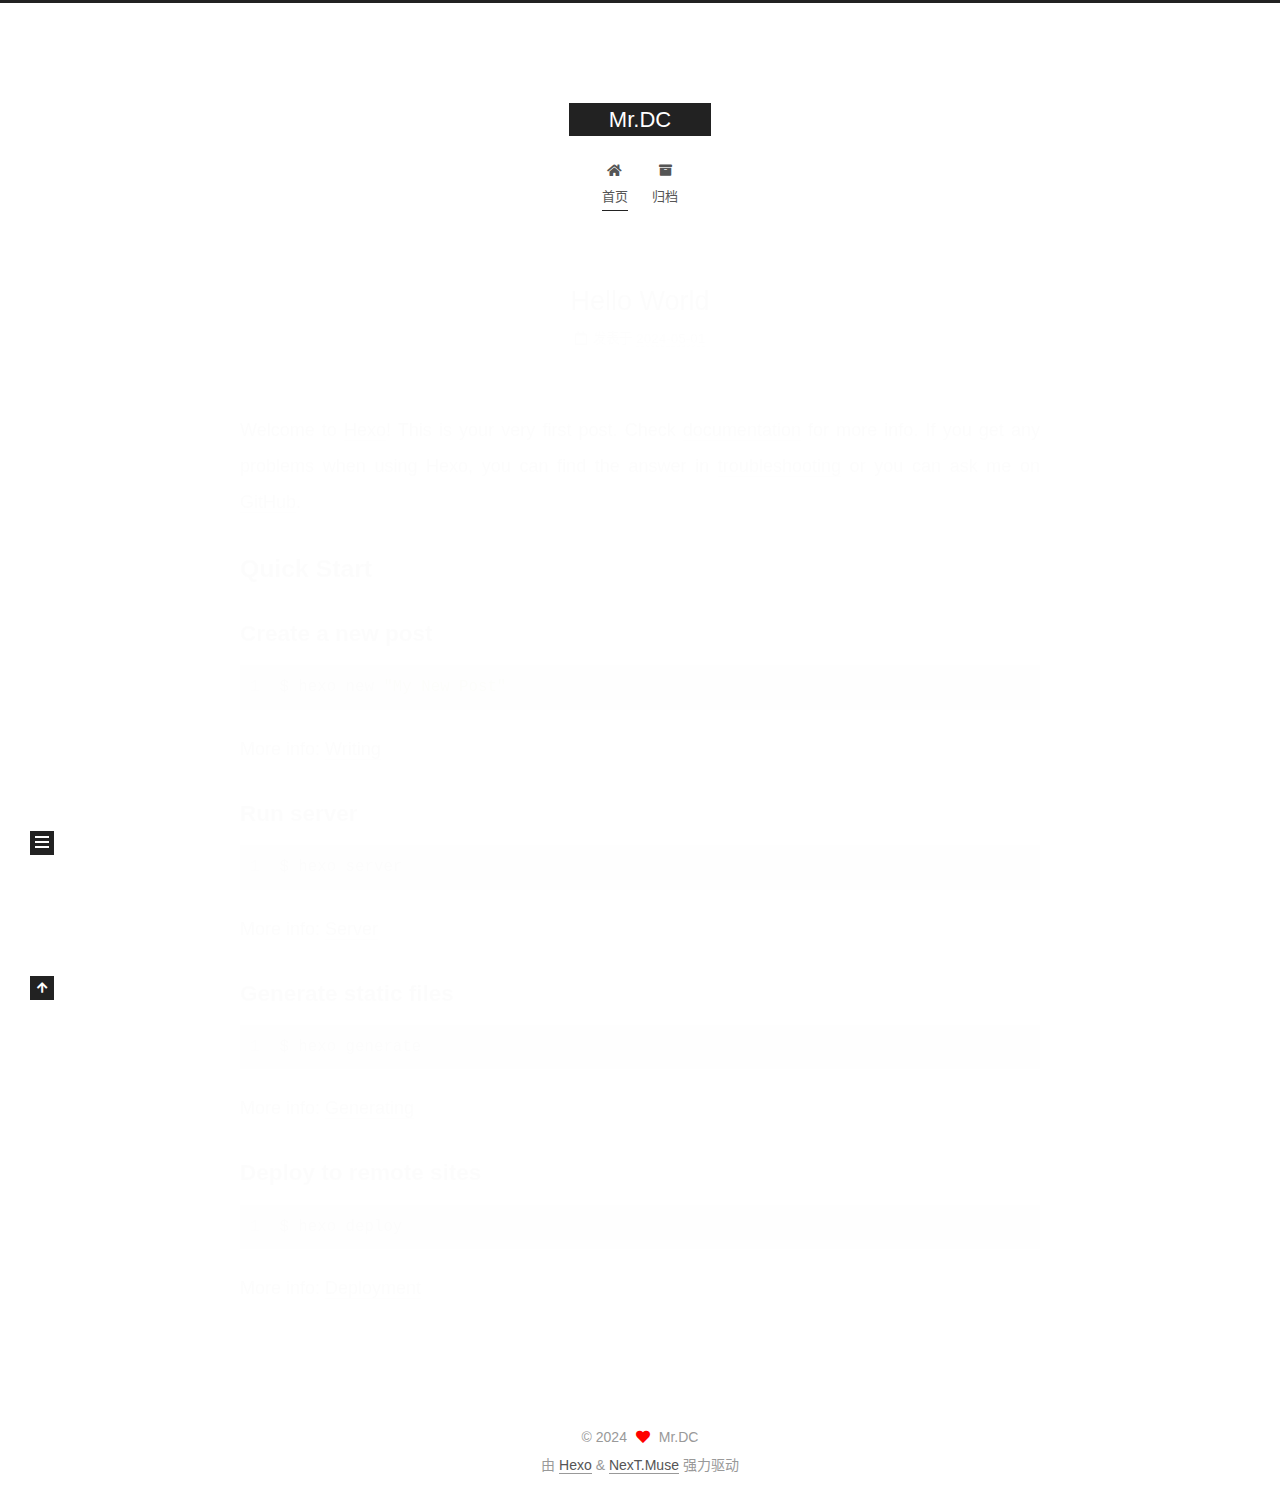
<file: index.html>
<!DOCTYPE html>
<html lang="zh-CN">
<head>
  <meta charset="UTF-8">
<meta name="viewport" content="width=device-width, initial-scale=1, maximum-scale=2">
<meta name="theme-color" content="#222">
<meta name="generator" content="Hexo 7.2.0">
  <link rel="apple-touch-icon" sizes="180x180" href="/images/apple-touch-icon-next.png">
  <link rel="icon" type="image/png" sizes="32x32" href="/images/favicon-32x32-next.png">
  <link rel="icon" type="image/png" sizes="16x16" href="/images/favicon-16x16-next.png">
  <link rel="mask-icon" href="/images/logo.svg" color="#222">

<link rel="stylesheet" href="/css/main.css">


<link rel="stylesheet" href="/lib/font-awesome/css/all.min.css">

<script id="hexo-configurations">
    var NexT = window.NexT || {};
    var CONFIG = {"hostname":"example.com","root":"/","scheme":"Muse","version":"7.8.0","exturl":false,"sidebar":{"position":"left","display":"post","padding":18,"offset":12,"onmobile":false},"copycode":{"enable":false,"show_result":false,"style":null},"back2top":{"enable":true,"sidebar":false,"scrollpercent":false},"bookmark":{"enable":false,"color":"#222","save":"auto"},"fancybox":false,"mediumzoom":false,"lazyload":false,"pangu":false,"comments":{"style":"tabs","active":null,"storage":true,"lazyload":false,"nav":null},"algolia":{"hits":{"per_page":10},"labels":{"input_placeholder":"Search for Posts","hits_empty":"We didn't find any results for the search: ${query}","hits_stats":"${hits} results found in ${time} ms"}},"localsearch":{"enable":false,"trigger":"auto","top_n_per_article":1,"unescape":false,"preload":false},"motion":{"enable":true,"async":false,"transition":{"post_block":"fadeIn","post_header":"slideDownIn","post_body":"slideDownIn","coll_header":"slideLeftIn","sidebar":"slideUpIn"}}};
  </script>

  <meta property="og:type" content="website">
<meta property="og:title" content="Mr.DC">
<meta property="og:url" content="http://example.com/index.html">
<meta property="og:site_name" content="Mr.DC">
<meta property="og:locale" content="zh_CN">
<meta property="article:author" content="Mr.DC">
<meta name="twitter:card" content="summary">

<link rel="canonical" href="http://example.com/">


<script id="page-configurations">
  // https://hexo.io/docs/variables.html
  CONFIG.page = {
    sidebar: "",
    isHome : true,
    isPost : false,
    lang   : 'zh-CN'
  };
</script>

  <title>Mr.DC</title>
  






  <noscript>
  <style>
  .use-motion .brand,
  .use-motion .menu-item,
  .sidebar-inner,
  .use-motion .post-block,
  .use-motion .pagination,
  .use-motion .comments,
  .use-motion .post-header,
  .use-motion .post-body,
  .use-motion .collection-header { opacity: initial; }

  .use-motion .site-title,
  .use-motion .site-subtitle {
    opacity: initial;
    top: initial;
  }

  .use-motion .logo-line-before i { left: initial; }
  .use-motion .logo-line-after i { right: initial; }
  </style>
</noscript>

</head>

<body itemscope itemtype="http://schema.org/WebPage">
  <div class="container use-motion">
    <div class="headband"></div>

    <header class="header" itemscope itemtype="http://schema.org/WPHeader">
      <div class="header-inner"><div class="site-brand-container">
  <div class="site-nav-toggle">
    <div class="toggle" aria-label="切换导航栏">
      <span class="toggle-line toggle-line-first"></span>
      <span class="toggle-line toggle-line-middle"></span>
      <span class="toggle-line toggle-line-last"></span>
    </div>
  </div>

  <div class="site-meta">

    <a href="/" class="brand" rel="start">
      <span class="logo-line-before"><i></i></span>
      <h1 class="site-title">Mr.DC</h1>
      <span class="logo-line-after"><i></i></span>
    </a>
  </div>

  <div class="site-nav-right">
    <div class="toggle popup-trigger">
    </div>
  </div>
</div>




<nav class="site-nav">
  <ul id="menu" class="main-menu menu">
        <li class="menu-item menu-item-home">

    <a href="/" rel="section"><i class="fa fa-home fa-fw"></i>首页</a>

  </li>
        <li class="menu-item menu-item-archives">

    <a href="/archives/" rel="section"><i class="fa fa-archive fa-fw"></i>归档</a>

  </li>
  </ul>
</nav>




</div>
    </header>

    
  <div class="back-to-top">
    <i class="fa fa-arrow-up"></i>
    <span>0%</span>
  </div>


    <main class="main">
      <div class="main-inner">
        <div class="content-wrap">
          

          <div class="content index posts-expand">
            
      
  
  
  <article itemscope itemtype="http://schema.org/Article" class="post-block" lang="zh-CN">
    <link itemprop="mainEntityOfPage" href="http://example.com/2024/05/01/hello-world/">

    <span hidden itemprop="author" itemscope itemtype="http://schema.org/Person">
      <meta itemprop="image" content="/images/avatar.gif">
      <meta itemprop="name" content="Mr.DC">
      <meta itemprop="description" content="">
    </span>

    <span hidden itemprop="publisher" itemscope itemtype="http://schema.org/Organization">
      <meta itemprop="name" content="Mr.DC">
    </span>
      <header class="post-header">
        <h2 class="post-title" itemprop="name headline">
          
            <a href="/2024/05/01/hello-world/" class="post-title-link" itemprop="url">Hello World</a>
        </h2>

        <div class="post-meta">
            <span class="post-meta-item">
              <span class="post-meta-item-icon">
                <i class="far fa-calendar"></i>
              </span>
              <span class="post-meta-item-text">发表于</span>

              <time title="创建时间：2024-05-01 12:06:39" itemprop="dateCreated datePublished" datetime="2024-05-01T12:06:39+08:00">2024-05-01</time>
            </span>

          

        </div>
      </header>

    
    
    
    <div class="post-body" itemprop="articleBody">

      
          <p>Welcome to <a target="_blank" rel="noopener" href="https://hexo.io/">Hexo</a>! This is your very first post. Check <a target="_blank" rel="noopener" href="https://hexo.io/docs/">documentation</a> for more info. If you get any problems when using Hexo, you can find the answer in <a target="_blank" rel="noopener" href="https://hexo.io/docs/troubleshooting.html">troubleshooting</a> or you can ask me on <a target="_blank" rel="noopener" href="https://github.com/hexojs/hexo/issues">GitHub</a>.</p>
<h2 id="Quick-Start"><a href="#Quick-Start" class="headerlink" title="Quick Start"></a>Quick Start</h2><h3 id="Create-a-new-post"><a href="#Create-a-new-post" class="headerlink" title="Create a new post"></a>Create a new post</h3><figure class="highlight bash"><table><tr><td class="gutter"><pre><span class="line">1</span><br></pre></td><td class="code"><pre><span class="line">$ hexo new <span class="string">&quot;My New Post&quot;</span></span><br></pre></td></tr></table></figure>

<p>More info: <a target="_blank" rel="noopener" href="https://hexo.io/docs/writing.html">Writing</a></p>
<h3 id="Run-server"><a href="#Run-server" class="headerlink" title="Run server"></a>Run server</h3><figure class="highlight bash"><table><tr><td class="gutter"><pre><span class="line">1</span><br></pre></td><td class="code"><pre><span class="line">$ hexo server</span><br></pre></td></tr></table></figure>

<p>More info: <a target="_blank" rel="noopener" href="https://hexo.io/docs/server.html">Server</a></p>
<h3 id="Generate-static-files"><a href="#Generate-static-files" class="headerlink" title="Generate static files"></a>Generate static files</h3><figure class="highlight bash"><table><tr><td class="gutter"><pre><span class="line">1</span><br></pre></td><td class="code"><pre><span class="line">$ hexo generate</span><br></pre></td></tr></table></figure>

<p>More info: <a target="_blank" rel="noopener" href="https://hexo.io/docs/generating.html">Generating</a></p>
<h3 id="Deploy-to-remote-sites"><a href="#Deploy-to-remote-sites" class="headerlink" title="Deploy to remote sites"></a>Deploy to remote sites</h3><figure class="highlight bash"><table><tr><td class="gutter"><pre><span class="line">1</span><br></pre></td><td class="code"><pre><span class="line">$ hexo deploy</span><br></pre></td></tr></table></figure>

<p>More info: <a target="_blank" rel="noopener" href="https://hexo.io/docs/one-command-deployment.html">Deployment</a></p>

      
    </div>

    
    
    
      <footer class="post-footer">
        <div class="post-eof"></div>
      </footer>
  </article>
  
  
  


  



          </div>
          

<script>
  window.addEventListener('tabs:register', () => {
    let { activeClass } = CONFIG.comments;
    if (CONFIG.comments.storage) {
      activeClass = localStorage.getItem('comments_active') || activeClass;
    }
    if (activeClass) {
      let activeTab = document.querySelector(`a[href="#comment-${activeClass}"]`);
      if (activeTab) {
        activeTab.click();
      }
    }
  });
  if (CONFIG.comments.storage) {
    window.addEventListener('tabs:click', event => {
      if (!event.target.matches('.tabs-comment .tab-content .tab-pane')) return;
      let commentClass = event.target.classList[1];
      localStorage.setItem('comments_active', commentClass);
    });
  }
</script>

        </div>
          
  
  <div class="toggle sidebar-toggle">
    <span class="toggle-line toggle-line-first"></span>
    <span class="toggle-line toggle-line-middle"></span>
    <span class="toggle-line toggle-line-last"></span>
  </div>

  <aside class="sidebar">
    <div class="sidebar-inner">

      <ul class="sidebar-nav motion-element">
        <li class="sidebar-nav-toc">
          文章目录
        </li>
        <li class="sidebar-nav-overview">
          站点概览
        </li>
      </ul>

      <!--noindex-->
      <div class="post-toc-wrap sidebar-panel">
      </div>
      <!--/noindex-->

      <div class="site-overview-wrap sidebar-panel">
        <div class="site-author motion-element" itemprop="author" itemscope itemtype="http://schema.org/Person">
  <p class="site-author-name" itemprop="name">Mr.DC</p>
  <div class="site-description" itemprop="description"></div>
</div>
<div class="site-state-wrap motion-element">
  <nav class="site-state">
      <div class="site-state-item site-state-posts">
          <a href="/archives/">
        
          <span class="site-state-item-count">1</span>
          <span class="site-state-item-name">日志</span>
        </a>
      </div>
  </nav>
</div>



      </div>

    </div>
  </aside>
  <div id="sidebar-dimmer"></div>


      </div>
    </main>

    <footer class="footer">
      <div class="footer-inner">
        

        

<div class="copyright">
  
  &copy; 
  <span itemprop="copyrightYear">2024</span>
  <span class="with-love">
    <i class="fa fa-heart"></i>
  </span>
  <span class="author" itemprop="copyrightHolder">Mr.DC</span>
</div>
  <div class="powered-by">由 <a href="https://hexo.io/" class="theme-link" rel="noopener" target="_blank">Hexo</a> & <a href="https://muse.theme-next.org/" class="theme-link" rel="noopener" target="_blank">NexT.Muse</a> 强力驱动
  </div>

        








      </div>
    </footer>
  </div>

  
  <script src="/lib/anime.min.js"></script>
  <script src="/lib/velocity/velocity.min.js"></script>
  <script src="/lib/velocity/velocity.ui.min.js"></script>

<script src="/js/utils.js"></script>

<script src="/js/motion.js"></script>


<script src="/js/schemes/muse.js"></script>


<script src="/js/next-boot.js"></script>




  















  

  

</body>
</html>
</file>
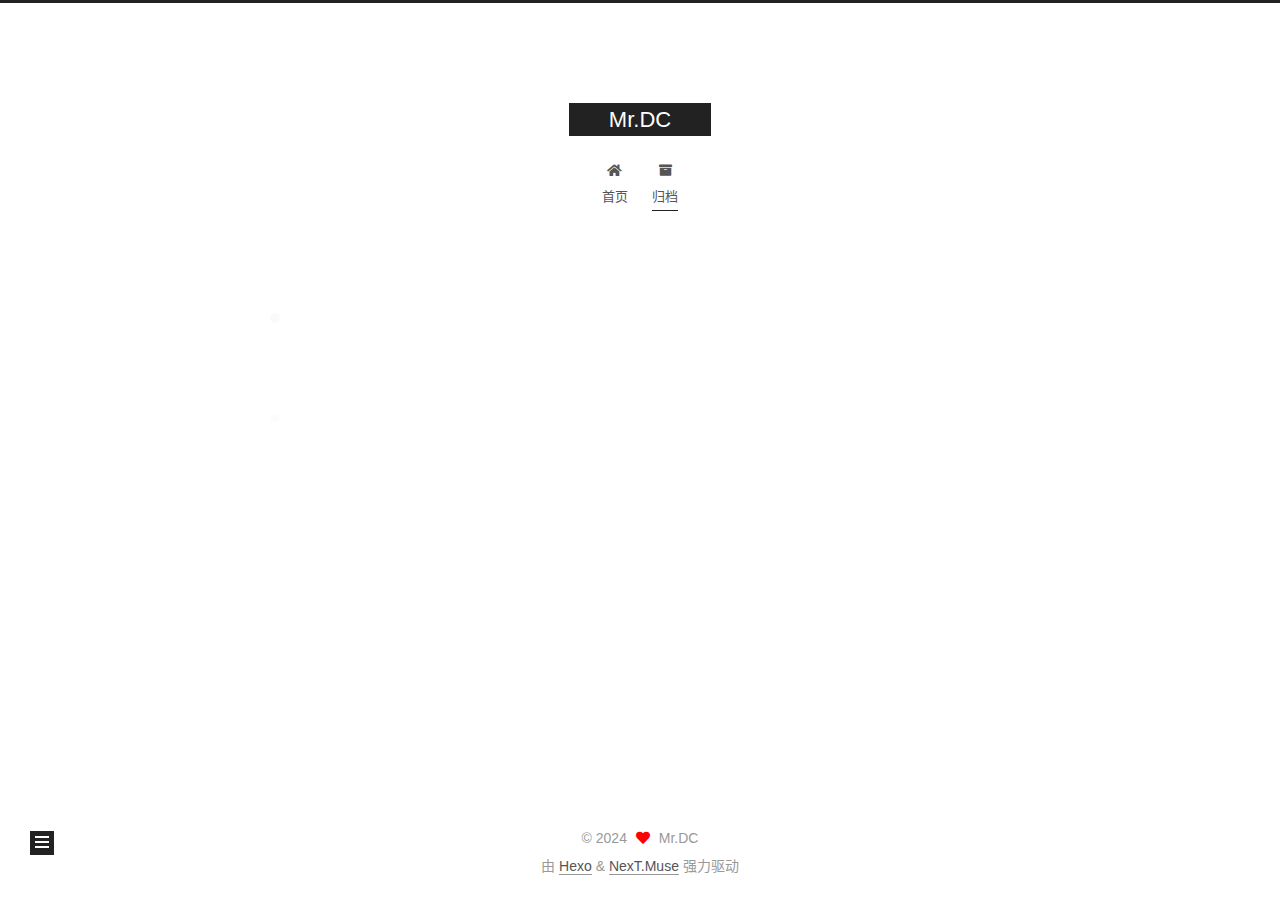
<file: archives/index.html>
<!DOCTYPE html>
<html lang="zh-CN">
<head>
  <meta charset="UTF-8">
<meta name="viewport" content="width=device-width, initial-scale=1, maximum-scale=2">
<meta name="theme-color" content="#222">
<meta name="generator" content="Hexo 7.2.0">
  <link rel="apple-touch-icon" sizes="180x180" href="/images/apple-touch-icon-next.png">
  <link rel="icon" type="image/png" sizes="32x32" href="/images/favicon-32x32-next.png">
  <link rel="icon" type="image/png" sizes="16x16" href="/images/favicon-16x16-next.png">
  <link rel="mask-icon" href="/images/logo.svg" color="#222">

<link rel="stylesheet" href="/css/main.css">


<link rel="stylesheet" href="/lib/font-awesome/css/all.min.css">

<script id="hexo-configurations">
    var NexT = window.NexT || {};
    var CONFIG = {"hostname":"example.com","root":"/","scheme":"Muse","version":"7.8.0","exturl":false,"sidebar":{"position":"left","display":"post","padding":18,"offset":12,"onmobile":false},"copycode":{"enable":false,"show_result":false,"style":null},"back2top":{"enable":true,"sidebar":false,"scrollpercent":false},"bookmark":{"enable":false,"color":"#222","save":"auto"},"fancybox":false,"mediumzoom":false,"lazyload":false,"pangu":false,"comments":{"style":"tabs","active":null,"storage":true,"lazyload":false,"nav":null},"algolia":{"hits":{"per_page":10},"labels":{"input_placeholder":"Search for Posts","hits_empty":"We didn't find any results for the search: ${query}","hits_stats":"${hits} results found in ${time} ms"}},"localsearch":{"enable":false,"trigger":"auto","top_n_per_article":1,"unescape":false,"preload":false},"motion":{"enable":true,"async":false,"transition":{"post_block":"fadeIn","post_header":"slideDownIn","post_body":"slideDownIn","coll_header":"slideLeftIn","sidebar":"slideUpIn"}}};
  </script>

  <meta property="og:type" content="website">
<meta property="og:title" content="Mr.DC">
<meta property="og:url" content="http://example.com/archives/index.html">
<meta property="og:site_name" content="Mr.DC">
<meta property="og:locale" content="zh_CN">
<meta property="article:author" content="Mr.DC">
<meta name="twitter:card" content="summary">

<link rel="canonical" href="http://example.com/archives/">


<script id="page-configurations">
  // https://hexo.io/docs/variables.html
  CONFIG.page = {
    sidebar: "",
    isHome : false,
    isPost : false,
    lang   : 'zh-CN'
  };
</script>

  <title>归档 | Mr.DC</title>
  






  <noscript>
  <style>
  .use-motion .brand,
  .use-motion .menu-item,
  .sidebar-inner,
  .use-motion .post-block,
  .use-motion .pagination,
  .use-motion .comments,
  .use-motion .post-header,
  .use-motion .post-body,
  .use-motion .collection-header { opacity: initial; }

  .use-motion .site-title,
  .use-motion .site-subtitle {
    opacity: initial;
    top: initial;
  }

  .use-motion .logo-line-before i { left: initial; }
  .use-motion .logo-line-after i { right: initial; }
  </style>
</noscript>

</head>

<body itemscope itemtype="http://schema.org/WebPage">
  <div class="container use-motion">
    <div class="headband"></div>

    <header class="header" itemscope itemtype="http://schema.org/WPHeader">
      <div class="header-inner"><div class="site-brand-container">
  <div class="site-nav-toggle">
    <div class="toggle" aria-label="切换导航栏">
      <span class="toggle-line toggle-line-first"></span>
      <span class="toggle-line toggle-line-middle"></span>
      <span class="toggle-line toggle-line-last"></span>
    </div>
  </div>

  <div class="site-meta">

    <a href="/" class="brand" rel="start">
      <span class="logo-line-before"><i></i></span>
      <h1 class="site-title">Mr.DC</h1>
      <span class="logo-line-after"><i></i></span>
    </a>
  </div>

  <div class="site-nav-right">
    <div class="toggle popup-trigger">
    </div>
  </div>
</div>




<nav class="site-nav">
  <ul id="menu" class="main-menu menu">
        <li class="menu-item menu-item-home">

    <a href="/" rel="section"><i class="fa fa-home fa-fw"></i>首页</a>

  </li>
        <li class="menu-item menu-item-archives">

    <a href="/archives/" rel="section"><i class="fa fa-archive fa-fw"></i>归档</a>

  </li>
  </ul>
</nav>




</div>
    </header>

    
  <div class="back-to-top">
    <i class="fa fa-arrow-up"></i>
    <span>0%</span>
  </div>


    <main class="main">
      <div class="main-inner">
        <div class="content-wrap">
          

          <div class="content archive">
            

  
  
  
  <div class="post-block">
    <div class="posts-collapse">
      <div class="collection-title">
        <span class="collection-header">嗯..! 目前共计 1 篇日志。 继续努力。</span>
      </div>

      
    <div class="collection-year">
      <span class="collection-header">2024</span>
    </div>

  <article itemscope itemtype="http://schema.org/Article">
    <header class="post-header">

      <div class="post-meta">
        <time itemprop="dateCreated"
              datetime="2024-05-01T12:06:39+08:00"
              content="2024-05-01">
          05-01
        </time>
      </div>

      <div class="post-title">
          <a class="post-title-link" href="/2024/05/01/hello-world/" itemprop="url">
            <span itemprop="name">Hello World</span>
          </a>
      </div>

    </header>
  </article>


    </div>
  </div>
  
  
  

  



          </div>
          

<script>
  window.addEventListener('tabs:register', () => {
    let { activeClass } = CONFIG.comments;
    if (CONFIG.comments.storage) {
      activeClass = localStorage.getItem('comments_active') || activeClass;
    }
    if (activeClass) {
      let activeTab = document.querySelector(`a[href="#comment-${activeClass}"]`);
      if (activeTab) {
        activeTab.click();
      }
    }
  });
  if (CONFIG.comments.storage) {
    window.addEventListener('tabs:click', event => {
      if (!event.target.matches('.tabs-comment .tab-content .tab-pane')) return;
      let commentClass = event.target.classList[1];
      localStorage.setItem('comments_active', commentClass);
    });
  }
</script>

        </div>
          
  
  <div class="toggle sidebar-toggle">
    <span class="toggle-line toggle-line-first"></span>
    <span class="toggle-line toggle-line-middle"></span>
    <span class="toggle-line toggle-line-last"></span>
  </div>

  <aside class="sidebar">
    <div class="sidebar-inner">

      <ul class="sidebar-nav motion-element">
        <li class="sidebar-nav-toc">
          文章目录
        </li>
        <li class="sidebar-nav-overview">
          站点概览
        </li>
      </ul>

      <!--noindex-->
      <div class="post-toc-wrap sidebar-panel">
      </div>
      <!--/noindex-->

      <div class="site-overview-wrap sidebar-panel">
        <div class="site-author motion-element" itemprop="author" itemscope itemtype="http://schema.org/Person">
  <p class="site-author-name" itemprop="name">Mr.DC</p>
  <div class="site-description" itemprop="description"></div>
</div>
<div class="site-state-wrap motion-element">
  <nav class="site-state">
      <div class="site-state-item site-state-posts">
          <a href="/archives/">
        
          <span class="site-state-item-count">1</span>
          <span class="site-state-item-name">日志</span>
        </a>
      </div>
  </nav>
</div>



      </div>

    </div>
  </aside>
  <div id="sidebar-dimmer"></div>


      </div>
    </main>

    <footer class="footer">
      <div class="footer-inner">
        

        

<div class="copyright">
  
  &copy; 
  <span itemprop="copyrightYear">2024</span>
  <span class="with-love">
    <i class="fa fa-heart"></i>
  </span>
  <span class="author" itemprop="copyrightHolder">Mr.DC</span>
</div>
  <div class="powered-by">由 <a href="https://hexo.io/" class="theme-link" rel="noopener" target="_blank">Hexo</a> & <a href="https://muse.theme-next.org/" class="theme-link" rel="noopener" target="_blank">NexT.Muse</a> 强力驱动
  </div>

        








      </div>
    </footer>
  </div>

  
  <script src="/lib/anime.min.js"></script>
  <script src="/lib/velocity/velocity.min.js"></script>
  <script src="/lib/velocity/velocity.ui.min.js"></script>

<script src="/js/utils.js"></script>

<script src="/js/motion.js"></script>


<script src="/js/schemes/muse.js"></script>


<script src="/js/next-boot.js"></script>




  















  

  

</body>
</html>
</file>
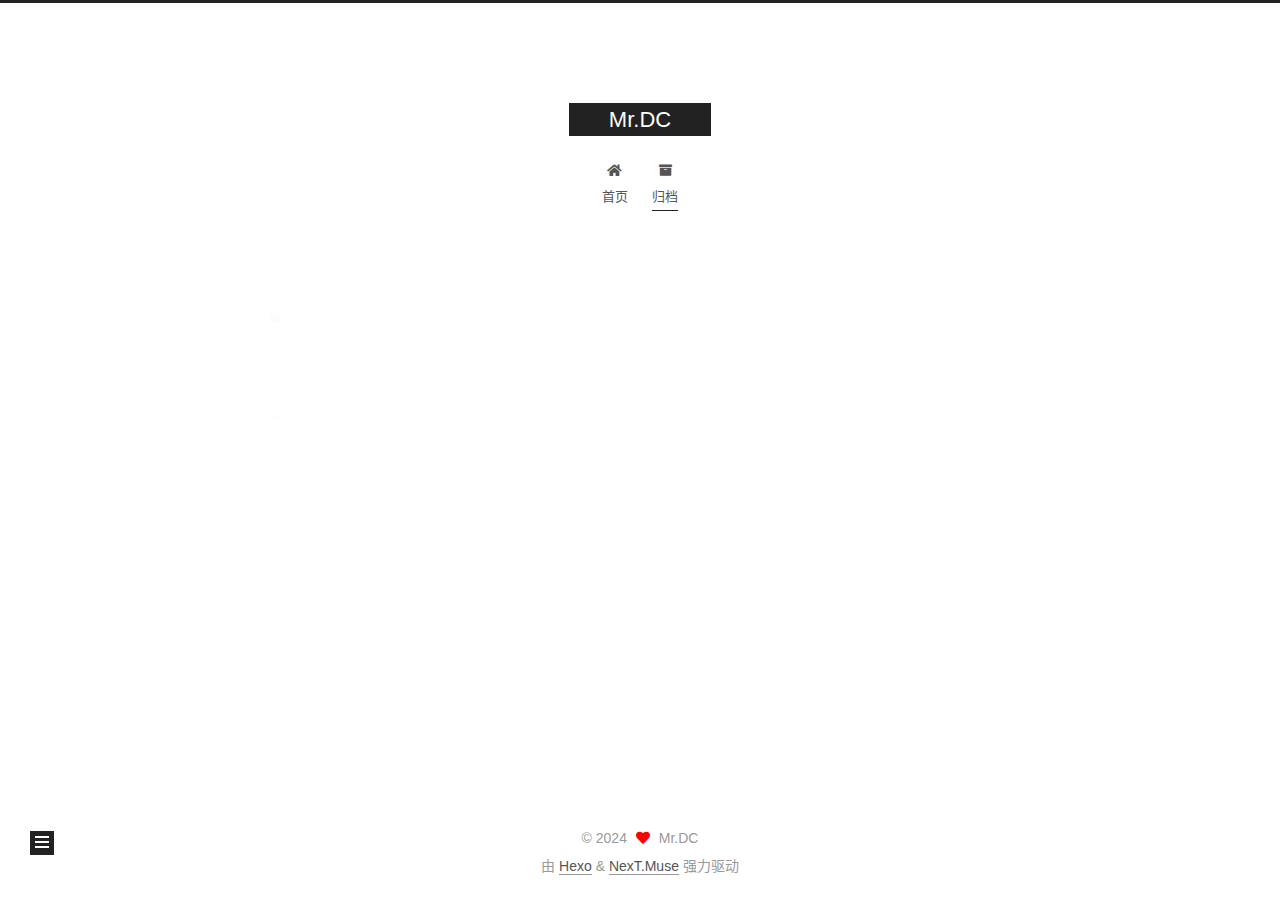
<file: archives/2024/index.html>
<!DOCTYPE html>
<html lang="zh-CN">
<head>
  <meta charset="UTF-8">
<meta name="viewport" content="width=device-width, initial-scale=1, maximum-scale=2">
<meta name="theme-color" content="#222">
<meta name="generator" content="Hexo 7.2.0">
  <link rel="apple-touch-icon" sizes="180x180" href="/images/apple-touch-icon-next.png">
  <link rel="icon" type="image/png" sizes="32x32" href="/images/favicon-32x32-next.png">
  <link rel="icon" type="image/png" sizes="16x16" href="/images/favicon-16x16-next.png">
  <link rel="mask-icon" href="/images/logo.svg" color="#222">

<link rel="stylesheet" href="/css/main.css">


<link rel="stylesheet" href="/lib/font-awesome/css/all.min.css">

<script id="hexo-configurations">
    var NexT = window.NexT || {};
    var CONFIG = {"hostname":"example.com","root":"/","scheme":"Muse","version":"7.8.0","exturl":false,"sidebar":{"position":"left","display":"post","padding":18,"offset":12,"onmobile":false},"copycode":{"enable":false,"show_result":false,"style":null},"back2top":{"enable":true,"sidebar":false,"scrollpercent":false},"bookmark":{"enable":false,"color":"#222","save":"auto"},"fancybox":false,"mediumzoom":false,"lazyload":false,"pangu":false,"comments":{"style":"tabs","active":null,"storage":true,"lazyload":false,"nav":null},"algolia":{"hits":{"per_page":10},"labels":{"input_placeholder":"Search for Posts","hits_empty":"We didn't find any results for the search: ${query}","hits_stats":"${hits} results found in ${time} ms"}},"localsearch":{"enable":false,"trigger":"auto","top_n_per_article":1,"unescape":false,"preload":false},"motion":{"enable":true,"async":false,"transition":{"post_block":"fadeIn","post_header":"slideDownIn","post_body":"slideDownIn","coll_header":"slideLeftIn","sidebar":"slideUpIn"}}};
  </script>

  <meta property="og:type" content="website">
<meta property="og:title" content="Mr.DC">
<meta property="og:url" content="http://example.com/archives/2024/index.html">
<meta property="og:site_name" content="Mr.DC">
<meta property="og:locale" content="zh_CN">
<meta property="article:author" content="Mr.DC">
<meta name="twitter:card" content="summary">

<link rel="canonical" href="http://example.com/archives/2024/">


<script id="page-configurations">
  // https://hexo.io/docs/variables.html
  CONFIG.page = {
    sidebar: "",
    isHome : false,
    isPost : false,
    lang   : 'zh-CN'
  };
</script>

  <title>归档 | Mr.DC</title>
  






  <noscript>
  <style>
  .use-motion .brand,
  .use-motion .menu-item,
  .sidebar-inner,
  .use-motion .post-block,
  .use-motion .pagination,
  .use-motion .comments,
  .use-motion .post-header,
  .use-motion .post-body,
  .use-motion .collection-header { opacity: initial; }

  .use-motion .site-title,
  .use-motion .site-subtitle {
    opacity: initial;
    top: initial;
  }

  .use-motion .logo-line-before i { left: initial; }
  .use-motion .logo-line-after i { right: initial; }
  </style>
</noscript>

</head>

<body itemscope itemtype="http://schema.org/WebPage">
  <div class="container use-motion">
    <div class="headband"></div>

    <header class="header" itemscope itemtype="http://schema.org/WPHeader">
      <div class="header-inner"><div class="site-brand-container">
  <div class="site-nav-toggle">
    <div class="toggle" aria-label="切换导航栏">
      <span class="toggle-line toggle-line-first"></span>
      <span class="toggle-line toggle-line-middle"></span>
      <span class="toggle-line toggle-line-last"></span>
    </div>
  </div>

  <div class="site-meta">

    <a href="/" class="brand" rel="start">
      <span class="logo-line-before"><i></i></span>
      <h1 class="site-title">Mr.DC</h1>
      <span class="logo-line-after"><i></i></span>
    </a>
  </div>

  <div class="site-nav-right">
    <div class="toggle popup-trigger">
    </div>
  </div>
</div>




<nav class="site-nav">
  <ul id="menu" class="main-menu menu">
        <li class="menu-item menu-item-home">

    <a href="/" rel="section"><i class="fa fa-home fa-fw"></i>首页</a>

  </li>
        <li class="menu-item menu-item-archives">

    <a href="/archives/" rel="section"><i class="fa fa-archive fa-fw"></i>归档</a>

  </li>
  </ul>
</nav>




</div>
    </header>

    
  <div class="back-to-top">
    <i class="fa fa-arrow-up"></i>
    <span>0%</span>
  </div>


    <main class="main">
      <div class="main-inner">
        <div class="content-wrap">
          

          <div class="content archive">
            

  
  
  
  <div class="post-block">
    <div class="posts-collapse">
      <div class="collection-title">
        <span class="collection-header">嗯..! 目前共计 1 篇日志。 继续努力。</span>
      </div>

      
    <div class="collection-year">
      <span class="collection-header">2024</span>
    </div>

  <article itemscope itemtype="http://schema.org/Article">
    <header class="post-header">

      <div class="post-meta">
        <time itemprop="dateCreated"
              datetime="2024-05-01T12:06:39+08:00"
              content="2024-05-01">
          05-01
        </time>
      </div>

      <div class="post-title">
          <a class="post-title-link" href="/2024/05/01/hello-world/" itemprop="url">
            <span itemprop="name">Hello World</span>
          </a>
      </div>

    </header>
  </article>


    </div>
  </div>
  
  
  

  



          </div>
          

<script>
  window.addEventListener('tabs:register', () => {
    let { activeClass } = CONFIG.comments;
    if (CONFIG.comments.storage) {
      activeClass = localStorage.getItem('comments_active') || activeClass;
    }
    if (activeClass) {
      let activeTab = document.querySelector(`a[href="#comment-${activeClass}"]`);
      if (activeTab) {
        activeTab.click();
      }
    }
  });
  if (CONFIG.comments.storage) {
    window.addEventListener('tabs:click', event => {
      if (!event.target.matches('.tabs-comment .tab-content .tab-pane')) return;
      let commentClass = event.target.classList[1];
      localStorage.setItem('comments_active', commentClass);
    });
  }
</script>

        </div>
          
  
  <div class="toggle sidebar-toggle">
    <span class="toggle-line toggle-line-first"></span>
    <span class="toggle-line toggle-line-middle"></span>
    <span class="toggle-line toggle-line-last"></span>
  </div>

  <aside class="sidebar">
    <div class="sidebar-inner">

      <ul class="sidebar-nav motion-element">
        <li class="sidebar-nav-toc">
          文章目录
        </li>
        <li class="sidebar-nav-overview">
          站点概览
        </li>
      </ul>

      <!--noindex-->
      <div class="post-toc-wrap sidebar-panel">
      </div>
      <!--/noindex-->

      <div class="site-overview-wrap sidebar-panel">
        <div class="site-author motion-element" itemprop="author" itemscope itemtype="http://schema.org/Person">
  <p class="site-author-name" itemprop="name">Mr.DC</p>
  <div class="site-description" itemprop="description"></div>
</div>
<div class="site-state-wrap motion-element">
  <nav class="site-state">
      <div class="site-state-item site-state-posts">
          <a href="/archives/">
        
          <span class="site-state-item-count">1</span>
          <span class="site-state-item-name">日志</span>
        </a>
      </div>
  </nav>
</div>



      </div>

    </div>
  </aside>
  <div id="sidebar-dimmer"></div>


      </div>
    </main>

    <footer class="footer">
      <div class="footer-inner">
        

        

<div class="copyright">
  
  &copy; 
  <span itemprop="copyrightYear">2024</span>
  <span class="with-love">
    <i class="fa fa-heart"></i>
  </span>
  <span class="author" itemprop="copyrightHolder">Mr.DC</span>
</div>
  <div class="powered-by">由 <a href="https://hexo.io/" class="theme-link" rel="noopener" target="_blank">Hexo</a> & <a href="https://muse.theme-next.org/" class="theme-link" rel="noopener" target="_blank">NexT.Muse</a> 强力驱动
  </div>

        








      </div>
    </footer>
  </div>

  
  <script src="/lib/anime.min.js"></script>
  <script src="/lib/velocity/velocity.min.js"></script>
  <script src="/lib/velocity/velocity.ui.min.js"></script>

<script src="/js/utils.js"></script>

<script src="/js/motion.js"></script>


<script src="/js/schemes/muse.js"></script>


<script src="/js/next-boot.js"></script>




  















  

  

</body>
</html>
</file>
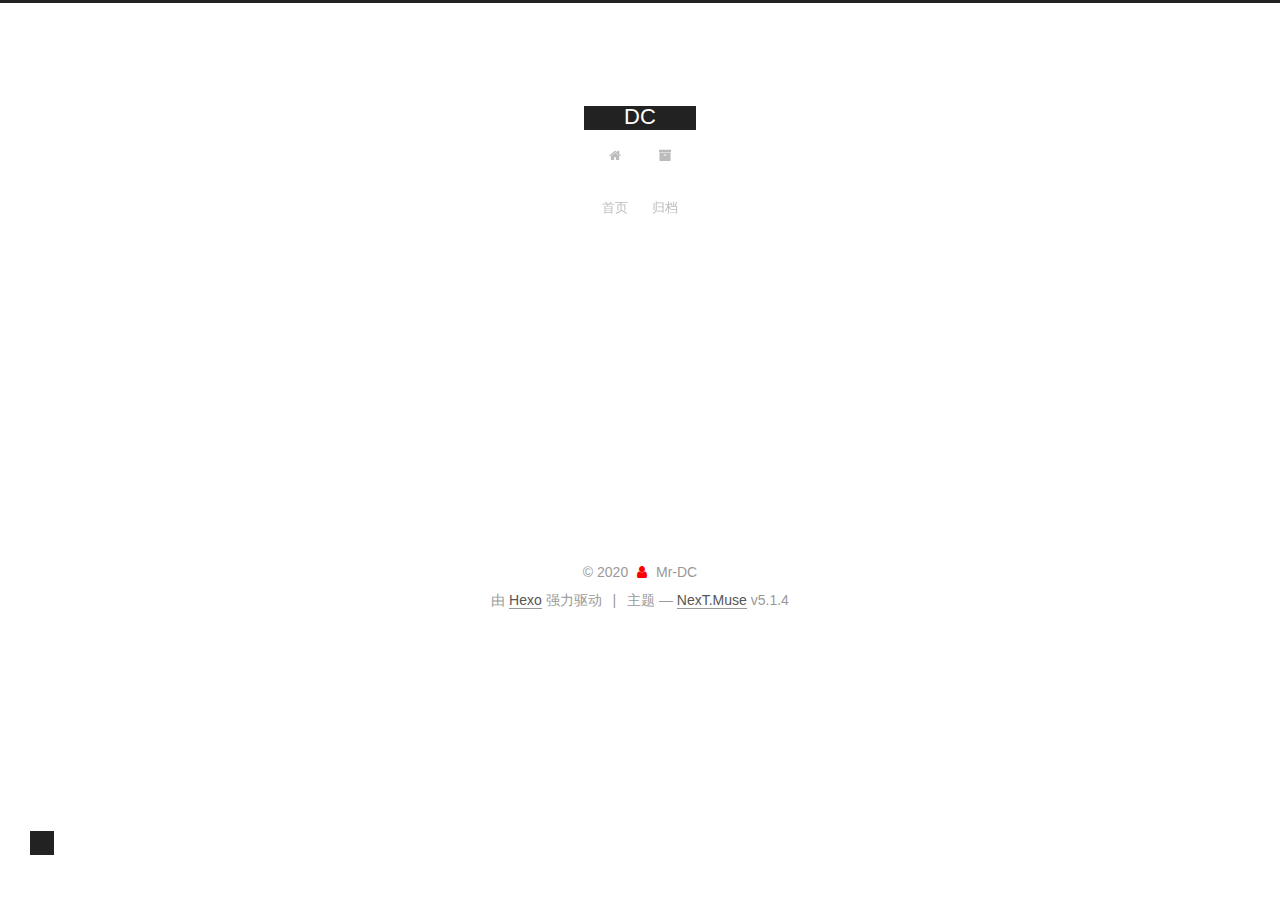
<file: tags/linux/index.html>
<!DOCTYPE html>



  


<html class="theme-next muse use-motion" lang="zh-Hans">
<head>
  <meta charset="UTF-8"/>
<meta http-equiv="X-UA-Compatible" content="IE=edge" />
<meta name="viewport" content="width=device-width, initial-scale=1, maximum-scale=1"/>
<meta name="theme-color" content="#222">









<meta http-equiv="Cache-Control" content="no-transform" />
<meta http-equiv="Cache-Control" content="no-siteapp" />
















  
  
  <link href="/lib/fancybox/source/jquery.fancybox.css?v=2.1.5" rel="stylesheet" type="text/css" />







<link href="/lib/font-awesome/css/font-awesome.min.css?v=4.6.2" rel="stylesheet" type="text/css" />

<link href="/css/main.css?v=5.1.4" rel="stylesheet" type="text/css" />


  <link rel="apple-touch-icon" sizes="180x180" href="/images/apple-touch-icon-next.png?v=5.1.4">


  <link rel="icon" type="image/png" sizes="32x32" href="/images/favicon-32x32-next.png?v=5.1.4">


  <link rel="icon" type="image/png" sizes="16x16" href="/images/favicon-16x16-next.png?v=5.1.4">


  <link rel="mask-icon" href="/images/logo.svg?v=5.1.4" color="#222">





  <meta name="keywords" content="Hexo, NexT" />










<meta property="og:type" content="website">
<meta property="og:title" content="DC">
<meta property="og:url" content="https:&#x2F;&#x2F;mr-cd1.github.io&#x2F;tags&#x2F;linux&#x2F;index.html">
<meta property="og:site_name" content="DC">
<meta property="og:locale" content="zh-Hans">
<meta name="twitter:card" content="summary">



<script type="text/javascript" id="hexo.configurations">
  var NexT = window.NexT || {};
  var CONFIG = {
    root: '/',
    scheme: 'Muse',
    version: '5.1.4',
    sidebar: {"position":"left","display":"post","offset":12,"b2t":false,"scrollpercent":false,"onmobile":false},
    fancybox: true,
    tabs: true,
    motion: {"enable":true,"async":false,"transition":{"post_block":"fadeIn","post_header":"slideDownIn","post_body":"slideDownIn","coll_header":"slideLeftIn","sidebar":"slideUpIn"}},
    duoshuo: {
      userId: '0',
      author: '博主'
    },
    algolia: {
      applicationID: '',
      apiKey: '',
      indexName: '',
      hits: {"per_page":10},
      labels: {"input_placeholder":"Search for Posts","hits_empty":"We didn't find any results for the search: ${query}","hits_stats":"${hits} results found in ${time} ms"}
    }
  };
</script>



  <link rel="canonical" href="https://mr-cd1.github.io/tags/linux/"/>





  <title>标签: linux | DC</title>
  








</head>

<body itemscope itemtype="http://schema.org/WebPage" lang="zh-Hans">

  
  
    
  

  <div class="container sidebar-position-left ">
    <div class="headband"></div>

    <header id="header" class="header" itemscope itemtype="http://schema.org/WPHeader">
      <div class="header-inner"><div class="site-brand-wrapper">
  <div class="site-meta ">
    

    <div class="custom-logo-site-title">
      <a href="/"  class="brand" rel="start">
        <span class="logo-line-before"><i></i></span>
        <span class="site-title">DC</span>
        <span class="logo-line-after"><i></i></span>
      </a>
    </div>
      
        <p class="site-subtitle"></p>
      
  </div>

  <div class="site-nav-toggle">
    <button>
      <span class="btn-bar"></span>
      <span class="btn-bar"></span>
      <span class="btn-bar"></span>
    </button>
  </div>
</div>

<nav class="site-nav">
  

  
    <ul id="menu" class="menu">
      
        
        <li class="menu-item menu-item-home">
          <a href="/%20" rel="section">
            
              <i class="menu-item-icon fa fa-fw fa-home"></i> <br />
            
            首页
          </a>
        </li>
      
        
        <li class="menu-item menu-item-archives">
          <a href="/archives/%20" rel="section">
            
              <i class="menu-item-icon fa fa-fw fa-archive"></i> <br />
            
            归档
          </a>
        </li>
      

      
    </ul>
  

  
</nav>



 </div>
    </header>

    <main id="main" class="main">
      <div class="main-inner">
        <div class="content-wrap">
          <div id="content" class="content">
            

  
  
  
  <div class="post-block tag">

    <div id="posts" class="posts-collapse">
      <div class="collection-title">
        <h1>linux<small>标签</small>
        </h1>
      </div>

      
        

  <article class="post post-type-normal" itemscope itemtype="http://schema.org/Article">
    <header class="post-header">

      <h2 class="post-title">
        
            <a class="post-title-link" href="/2019/11/12/linux-dig%E5%91%BD%E4%BB%A4/" itemprop="url">
              
                <span itemprop="name">linux dig命令</span>
              
            </a>
        
      </h2>

      <div class="post-meta">
        <time class="post-time" itemprop="dateCreated"
              datetime="2019-11-12T19:13:08+08:00"
              content="2019-11-12" >
          11-12
        </time>
      </div>

    </header>
  </article>


      
    </div>

  </div>
  
  
  

  


          </div>
          


          

        </div>
        
          
  
  <div class="sidebar-toggle">
    <div class="sidebar-toggle-line-wrap">
      <span class="sidebar-toggle-line sidebar-toggle-line-first"></span>
      <span class="sidebar-toggle-line sidebar-toggle-line-middle"></span>
      <span class="sidebar-toggle-line sidebar-toggle-line-last"></span>
    </div>
  </div>

  <aside id="sidebar" class="sidebar">
    
    <div class="sidebar-inner">

      

      

      <section class="site-overview-wrap sidebar-panel sidebar-panel-active">
        <div class="site-overview">
          <div class="site-author motion-element" itemprop="author" itemscope itemtype="http://schema.org/Person">
            
              <p class="site-author-name" itemprop="name">Mr-DC</p>
              <p class="site-description motion-element" itemprop="description"></p>
          </div>

          <nav class="site-state motion-element">

            
              <div class="site-state-item site-state-posts">
              
                <a href="/archives/%20%7C%7C%20archive">
              
                  <span class="site-state-item-count">24</span>
                  <span class="site-state-item-name">日志</span>
                </a>
              </div>
            

            

            
              
              
              <div class="site-state-item site-state-tags">
                
                  <span class="site-state-item-count">11</span>
                  <span class="site-state-item-name">标签</span>
                
              </div>
            

          </nav>

          

          

          
          

          
          

          

        </div>
      </section>

      

      

    </div>
  </aside>


        
      </div>
    </main>

    <footer id="footer" class="footer">
      <div class="footer-inner">
        <div class="copyright">&copy; <span itemprop="copyrightYear">2020</span>
  <span class="with-love">
    <i class="fa fa-user"></i>
  </span>
  <span class="author" itemprop="copyrightHolder">Mr-DC</span>

  
</div>


  <div class="powered-by">由 <a class="theme-link" target="_blank" href="https://hexo.io">Hexo</a> 强力驱动</div>



  <span class="post-meta-divider">|</span>



  <div class="theme-info">主题 &mdash; <a class="theme-link" target="_blank" href="https://github.com/iissnan/hexo-theme-next">NexT.Muse</a> v5.1.4</div>




        







        
      </div>
    </footer>

    
      <div class="back-to-top">
        <i class="fa fa-arrow-up"></i>
        
      </div>
    

    

  </div>

  

<script type="text/javascript">
  if (Object.prototype.toString.call(window.Promise) !== '[object Function]') {
    window.Promise = null;
  }
</script>









  












  
  
    <script type="text/javascript" src="/lib/jquery/index.js?v=2.1.3"></script>
  

  
  
    <script type="text/javascript" src="/lib/fastclick/lib/fastclick.min.js?v=1.0.6"></script>
  

  
  
    <script type="text/javascript" src="/lib/jquery_lazyload/jquery.lazyload.js?v=1.9.7"></script>
  

  
  
    <script type="text/javascript" src="/lib/velocity/velocity.min.js?v=1.2.1"></script>
  

  
  
    <script type="text/javascript" src="/lib/velocity/velocity.ui.min.js?v=1.2.1"></script>
  

  
  
    <script type="text/javascript" src="/lib/fancybox/source/jquery.fancybox.pack.js?v=2.1.5"></script>
  


  


  <script type="text/javascript" src="/js/src/utils.js?v=5.1.4"></script>

  <script type="text/javascript" src="/js/src/motion.js?v=5.1.4"></script>



  
  

  

  


  <script type="text/javascript" src="/js/src/bootstrap.js?v=5.1.4"></script>



  


  




	





  





  












  





  

  

  

  
  

  

  

  

</body>
</html>
</file>
<file: css/main.css>
:root {
  --body-bg-color: #fff;
  --content-bg-color: #fff;
  --card-bg-color: #f5f5f5;
  --text-color: #555;
  --blockquote-color: #666;
  --link-color: #555;
  --link-hover-color: #222;
  --brand-color: #fff;
  --brand-hover-color: #fff;
  --table-row-odd-bg-color: #f9f9f9;
  --table-row-hover-bg-color: #f5f5f5;
  --menu-item-bg-color: #f5f5f5;
  --btn-default-bg: #222;
  --btn-default-color: #fff;
  --btn-default-border-color: #222;
  --btn-default-hover-bg: #fff;
  --btn-default-hover-color: #222;
  --btn-default-hover-border-color: #222;
}
html {
  line-height: 1.15; /* 1 */
  -webkit-text-size-adjust: 100%; /* 2 */
}
body {
  margin: 0;
}
main {
  display: block;
}
h1 {
  font-size: 2em;
  margin: 0.67em 0;
}
hr {
  box-sizing: content-box; /* 1 */
  height: 0; /* 1 */
  overflow: visible; /* 2 */
}
pre {
  font-family: monospace, monospace; /* 1 */
  font-size: 1em; /* 2 */
}
a {
  background: transparent;
}
abbr[title] {
  border-bottom: none; /* 1 */
  text-decoration: underline; /* 2 */
  text-decoration: underline dotted; /* 2 */
}
b,
strong {
  font-weight: bolder;
}
code,
kbd,
samp {
  font-family: monospace, monospace; /* 1 */
  font-size: 1em; /* 2 */
}
small {
  font-size: 80%;
}
sub,
sup {
  font-size: 75%;
  line-height: 0;
  position: relative;
  vertical-align: baseline;
}
sub {
  bottom: -0.25em;
}
sup {
  top: -0.5em;
}
img {
  border-style: none;
}
button,
input,
optgroup,
select,
textarea {
  font-family: inherit; /* 1 */
  font-size: 100%; /* 1 */
  line-height: 1.15; /* 1 */
  margin: 0; /* 2 */
}
button,
input {
/* 1 */
  overflow: visible;
}
button,
select {
/* 1 */
  text-transform: none;
}
button,
[type='button'],
[type='reset'],
[type='submit'] {
  -webkit-appearance: button;
}
button::-moz-focus-inner,
[type='button']::-moz-focus-inner,
[type='reset']::-moz-focus-inner,
[type='submit']::-moz-focus-inner {
  border-style: none;
  padding: 0;
}
button:-moz-focusring,
[type='button']:-moz-focusring,
[type='reset']:-moz-focusring,
[type='submit']:-moz-focusring {
  outline: 1px dotted ButtonText;
}
fieldset {
  padding: 0.35em 0.75em 0.625em;
}
legend {
  box-sizing: border-box; /* 1 */
  color: inherit; /* 2 */
  display: table; /* 1 */
  max-width: 100%; /* 1 */
  padding: 0; /* 3 */
  white-space: normal; /* 1 */
}
progress {
  vertical-align: baseline;
}
textarea {
  overflow: auto;
}
[type='checkbox'],
[type='radio'] {
  box-sizing: border-box; /* 1 */
  padding: 0; /* 2 */
}
[type='number']::-webkit-inner-spin-button,
[type='number']::-webkit-outer-spin-button {
  height: auto;
}
[type='search'] {
  outline-offset: -2px; /* 2 */
  -webkit-appearance: textfield; /* 1 */
}
[type='search']::-webkit-search-decoration {
  -webkit-appearance: none;
}
::-webkit-file-upload-button {
  font: inherit; /* 2 */
  -webkit-appearance: button; /* 1 */
}
details {
  display: block;
}
summary {
  display: list-item;
}
template {
  display: none;
}
[hidden] {
  display: none;
}
::selection {
  background: #262a30;
  color: #eee;
}
html,
body {
  height: 100%;
}
body {
  background: var(--body-bg-color);
  color: var(--text-color);
  font-family: 'Lato', "PingFang SC", "Microsoft YaHei", sans-serif;
  font-size: 1em;
  line-height: 2;
}
@media (max-width: 991px) {
  body {
    padding-left: 0 !important;
    padding-right: 0 !important;
  }
}
h1,
h2,
h3,
h4,
h5,
h6 {
  font-family: 'Lato', "PingFang SC", "Microsoft YaHei", sans-serif;
  font-weight: bold;
  line-height: 1.5;
  margin: 20px 0 15px;
}
h1 {
  font-size: 1.5em;
}
h2 {
  font-size: 1.375em;
}
h3 {
  font-size: 1.25em;
}
h4 {
  font-size: 1.125em;
}
h5 {
  font-size: 1em;
}
h6 {
  font-size: 0.875em;
}
p {
  margin: 0 0 20px 0;
}
a,
span.exturl {
  border-bottom: 1px solid #999;
  color: var(--link-color);
  outline: 0;
  text-decoration: none;
  overflow-wrap: break-word;
  word-wrap: break-word;
  cursor: pointer;
}
a:hover,
span.exturl:hover {
  border-bottom-color: var(--link-hover-color);
  color: var(--link-hover-color);
}
iframe,
img,
video {
  display: block;
  margin-left: auto;
  margin-right: auto;
  max-width: 100%;
}
hr {
  background-image: repeating-linear-gradient(-45deg, #ddd, #ddd 4px, transparent 4px, transparent 8px);
  border: 0;
  height: 3px;
  margin: 40px 0;
}
blockquote {
  border-left: 4px solid #ddd;
  color: var(--blockquote-color);
  margin: 0;
  padding: 0 15px;
}
blockquote cite::before {
  content: '-';
  padding: 0 5px;
}
dt {
  font-weight: bold;
}
dd {
  margin: 0;
  padding: 0;
}
kbd {
  background-color: #f5f5f5;
  background-image: linear-gradient(#eee, #fff, #eee);
  border: 1px solid #ccc;
  border-radius: 0.2em;
  box-shadow: 0.1em 0.1em 0.2em rgba(0,0,0,0.1);
  color: #555;
  font-family: inherit;
  padding: 0.1em 0.3em;
  white-space: nowrap;
}
.table-container {
  overflow: auto;
}
table {
  border-collapse: collapse;
  border-spacing: 0;
  font-size: 0.875em;
  margin: 0 0 20px 0;
  width: 100%;
}
tbody tr:nth-of-type(odd) {
  background: var(--table-row-odd-bg-color);
}
tbody tr:hover {
  background: var(--table-row-hover-bg-color);
}
caption,
th,
td {
  font-weight: normal;
  padding: 8px;
  vertical-align: middle;
}
th,
td {
  border: 1px solid #ddd;
  border-bottom: 3px solid #ddd;
}
th {
  font-weight: 700;
  padding-bottom: 10px;
}
td {
  border-bottom-width: 1px;
}
.btn {
  background: var(--btn-default-bg);
  border: 2px solid var(--btn-default-border-color);
  border-radius: 0;
  color: var(--btn-default-color);
  display: inline-block;
  font-size: 0.875em;
  line-height: 2;
  padding: 0 20px;
  text-decoration: none;
  transition-property: background-color;
  transition-delay: 0s;
  transition-duration: 0.2s;
  transition-timing-function: ease-in-out;
}
.btn:hover {
  background: var(--btn-default-hover-bg);
  border-color: var(--btn-default-hover-border-color);
  color: var(--btn-default-hover-color);
}
.btn + .btn {
  margin: 0 0 8px 8px;
}
.btn .fa-fw {
  text-align: left;
  width: 1.285714285714286em;
}
.toggle {
  line-height: 0;
}
.toggle .toggle-line {
  background: #fff;
  display: inline-block;
  height: 2px;
  left: 0;
  position: relative;
  top: 0;
  transition: all 0.4s;
  vertical-align: top;
  width: 100%;
}
.toggle .toggle-line:not(:first-child) {
  margin-top: 3px;
}
.toggle.toggle-arrow .toggle-line-first {
  left: 50%;
  top: 2px;
  transform: rotate(45deg);
  width: 50%;
}
.toggle.toggle-arrow .toggle-line-middle {
  left: 2px;
  width: 90%;
}
.toggle.toggle-arrow .toggle-line-last {
  left: 50%;
  top: -2px;
  transform: rotate(-45deg);
  width: 50%;
}
.toggle.toggle-close .toggle-line-first {
  transform: rotate(-45deg);
  top: 5px;
}
.toggle.toggle-close .toggle-line-middle {
  opacity: 0;
}
.toggle.toggle-close .toggle-line-last {
  transform: rotate(45deg);
  top: -5px;
}
.highlight,
pre {
  background: #f7f7f7;
  color: #4d4d4c;
  line-height: 1.6;
  margin: 0 auto 20px;
}
pre,
code {
  font-family: consolas, Menlo, monospace, "PingFang SC", "Microsoft YaHei";
}
code {
  background: #eee;
  border-radius: 3px;
  color: #555;
  padding: 2px 4px;
  overflow-wrap: break-word;
  word-wrap: break-word;
}
.highlight *::selection {
  background: #d6d6d6;
}
.highlight pre {
  border: 0;
  margin: 0;
  padding: 10px 0;
}
.highlight table {
  border: 0;
  margin: 0;
  width: auto;
}
.highlight td {
  border: 0;
  padding: 0;
}
.highlight figcaption {
  background: #eff2f3;
  color: #4d4d4c;
  display: flex;
  font-size: 0.875em;
  justify-content: space-between;
  line-height: 1.2;
  padding: 0.5em;
}
.highlight figcaption a {
  color: #4d4d4c;
}
.highlight figcaption a:hover {
  border-bottom-color: #4d4d4c;
}
.highlight .gutter {
  -moz-user-select: none;
  -ms-user-select: none;
  -webkit-user-select: none;
  user-select: none;
}
.highlight .gutter pre {
  background: #eff2f3;
  color: #869194;
  padding-left: 10px;
  padding-right: 10px;
  text-align: right;
}
.highlight .code pre {
  background: #f7f7f7;
  padding-left: 10px;
  width: 100%;
}
.gist table {
  width: auto;
}
.gist table td {
  border: 0;
}
pre {
  overflow: auto;
  padding: 10px;
}
pre code {
  background: none;
  color: #4d4d4c;
  font-size: 0.875em;
  padding: 0;
  text-shadow: none;
}
pre .deletion {
  background: #fdd;
}
pre .addition {
  background: #dfd;
}
pre .meta {
  color: #eab700;
  -moz-user-select: none;
  -ms-user-select: none;
  -webkit-user-select: none;
  user-select: none;
}
pre .comment {
  color: #8e908c;
}
pre .variable,
pre .attribute,
pre .tag,
pre .name,
pre .regexp,
pre .ruby .constant,
pre .xml .tag .title,
pre .xml .pi,
pre .xml .doctype,
pre .html .doctype,
pre .css .id,
pre .css .class,
pre .css .pseudo {
  color: #c82829;
}
pre .number,
pre .preprocessor,
pre .built_in,
pre .builtin-name,
pre .literal,
pre .params,
pre .constant,
pre .command {
  color: #f5871f;
}
pre .ruby .class .title,
pre .css .rules .attribute,
pre .string,
pre .symbol,
pre .value,
pre .inheritance,
pre .header,
pre .ruby .symbol,
pre .xml .cdata,
pre .special,
pre .formula {
  color: #718c00;
}
pre .title,
pre .css .hexcolor {
  color: #3e999f;
}
pre .function,
pre .python .decorator,
pre .python .title,
pre .ruby .function .title,
pre .ruby .title .keyword,
pre .perl .sub,
pre .javascript .title,
pre .coffeescript .title {
  color: #4271ae;
}
pre .keyword,
pre .javascript .function {
  color: #8959a8;
}
.blockquote-center {
  border-left: none;
  margin: 40px 0;
  padding: 0;
  position: relative;
  text-align: center;
}
.blockquote-center .fa {
  display: block;
  opacity: 0.6;
  position: absolute;
  width: 100%;
}
.blockquote-center .fa-quote-left {
  border-top: 1px solid #ccc;
  text-align: left;
  top: -20px;
}
.blockquote-center .fa-quote-right {
  border-bottom: 1px solid #ccc;
  text-align: right;
  bottom: -20px;
}
.blockquote-center p,
.blockquote-center div {
  text-align: center;
}
.post-body .group-picture img {
  margin: 0 auto;
  padding: 0 3px;
}
.group-picture-row {
  margin-bottom: 6px;
  overflow: hidden;
}
.group-picture-column {
  float: left;
  margin-bottom: 10px;
}
.post-body .label {
  color: #555;
  display: inline;
  padding: 0 2px;
}
.post-body .label.default {
  background: #f0f0f0;
}
.post-body .label.primary {
  background: #efe6f7;
}
.post-body .label.info {
  background: #e5f2f8;
}
.post-body .label.success {
  background: #e7f4e9;
}
.post-body .label.warning {
  background: #fcf6e1;
}
.post-body .label.danger {
  background: #fae8eb;
}
.post-body .tabs {
  margin-bottom: 20px;
}
.post-body .tabs,
.tabs-comment {
  display: block;
  padding-top: 10px;
  position: relative;
}
.post-body .tabs ul.nav-tabs,
.tabs-comment ul.nav-tabs {
  display: flex;
  flex-wrap: wrap;
  margin: 0;
  margin-bottom: -1px;
  padding: 0;
}
@media (max-width: 413px) {
  .post-body .tabs ul.nav-tabs,
  .tabs-comment ul.nav-tabs {
    display: block;
    margin-bottom: 5px;
  }
}
.post-body .tabs ul.nav-tabs li.tab,
.tabs-comment ul.nav-tabs li.tab {
  border-bottom: 1px solid #ddd;
  border-left: 1px solid transparent;
  border-right: 1px solid transparent;
  border-top: 3px solid transparent;
  flex-grow: 1;
  list-style-type: none;
  border-radius: 0 0 0 0;
}
@media (max-width: 413px) {
  .post-body .tabs ul.nav-tabs li.tab,
  .tabs-comment ul.nav-tabs li.tab {
    border-bottom: 1px solid transparent;
    border-left: 3px solid transparent;
    border-right: 1px solid transparent;
    border-top: 1px solid transparent;
  }
}
@media (max-width: 413px) {
  .post-body .tabs ul.nav-tabs li.tab,
  .tabs-comment ul.nav-tabs li.tab {
    border-radius: 0;
  }
}
.post-body .tabs ul.nav-tabs li.tab a,
.tabs-comment ul.nav-tabs li.tab a {
  border-bottom: initial;
  display: block;
  line-height: 1.8;
  outline: 0;
  padding: 0.25em 0.75em;
  text-align: center;
  transition-delay: 0s;
  transition-duration: 0.2s;
  transition-timing-function: ease-out;
}
.post-body .tabs ul.nav-tabs li.tab a i,
.tabs-comment ul.nav-tabs li.tab a i {
  width: 1.285714285714286em;
}
.post-body .tabs ul.nav-tabs li.tab.active,
.tabs-comment ul.nav-tabs li.tab.active {
  border-bottom: 1px solid transparent;
  border-left: 1px solid #ddd;
  border-right: 1px solid #ddd;
  border-top: 3px solid #fc6423;
}
@media (max-width: 413px) {
  .post-body .tabs ul.nav-tabs li.tab.active,
  .tabs-comment ul.nav-tabs li.tab.active {
    border-bottom: 1px solid #ddd;
    border-left: 3px solid #fc6423;
    border-right: 1px solid #ddd;
    border-top: 1px solid #ddd;
  }
}
.post-body .tabs ul.nav-tabs li.tab.active a,
.tabs-comment ul.nav-tabs li.tab.active a {
  color: var(--link-color);
  cursor: default;
}
.post-body .tabs .tab-content .tab-pane,
.tabs-comment .tab-content .tab-pane {
  border: 1px solid #ddd;
  border-top: 0;
  padding: 20px 20px 0 20px;
  border-radius: 0;
}
.post-body .tabs .tab-content .tab-pane:not(.active),
.tabs-comment .tab-content .tab-pane:not(.active) {
  display: none;
}
.post-body .tabs .tab-content .tab-pane.active,
.tabs-comment .tab-content .tab-pane.active {
  display: block;
}
.post-body .tabs .tab-content .tab-pane.active:nth-of-type(1),
.tabs-comment .tab-content .tab-pane.active:nth-of-type(1) {
  border-radius: 0 0 0 0;
}
@media (max-width: 413px) {
  .post-body .tabs .tab-content .tab-pane.active:nth-of-type(1),
  .tabs-comment .tab-content .tab-pane.active:nth-of-type(1) {
    border-radius: 0;
  }
}
.post-body .note {
  border-radius: 3px;
  margin-bottom: 20px;
  padding: 1em;
  position: relative;
  border: 1px solid #eee;
  border-left-width: 5px;
}
.post-body .note h2,
.post-body .note h3,
.post-body .note h4,
.post-body .note h5,
.post-body .note h6 {
  margin-top: 0;
  border-bottom: initial;
  margin-bottom: 0;
  padding-top: 0;
}
.post-body .note p:first-child,
.post-body .note ul:first-child,
.post-body .note ol:first-child,
.post-body .note table:first-child,
.post-body .note pre:first-child,
.post-body .note blockquote:first-child,
.post-body .note img:first-child {
  margin-top: 0;
}
.post-body .note p:last-child,
.post-body .note ul:last-child,
.post-body .note ol:last-child,
.post-body .note table:last-child,
.post-body .note pre:last-child,
.post-body .note blockquote:last-child,
.post-body .note img:last-child {
  margin-bottom: 0;
}
.post-body .note.default {
  border-left-color: #777;
}
.post-body .note.default h2,
.post-body .note.default h3,
.post-body .note.default h4,
.post-body .note.default h5,
.post-body .note.default h6 {
  color: #777;
}
.post-body .note.primary {
  border-left-color: #6f42c1;
}
.post-body .note.primary h2,
.post-body .note.primary h3,
.post-body .note.primary h4,
.post-body .note.primary h5,
.post-body .note.primary h6 {
  color: #6f42c1;
}
.post-body .note.info {
  border-left-color: #428bca;
}
.post-body .note.info h2,
.post-body .note.info h3,
.post-body .note.info h4,
.post-body .note.info h5,
.post-body .note.info h6 {
  color: #428bca;
}
.post-body .note.success {
  border-left-color: #5cb85c;
}
.post-body .note.success h2,
.post-body .note.success h3,
.post-body .note.success h4,
.post-body .note.success h5,
.post-body .note.success h6 {
  color: #5cb85c;
}
.post-body .note.warning {
  border-left-color: #f0ad4e;
}
.post-body .note.warning h2,
.post-body .note.warning h3,
.post-body .note.warning h4,
.post-body .note.warning h5,
.post-body .note.warning h6 {
  color: #f0ad4e;
}
.post-body .note.danger {
  border-left-color: #d9534f;
}
.post-body .note.danger h2,
.post-body .note.danger h3,
.post-body .note.danger h4,
.post-body .note.danger h5,
.post-body .note.danger h6 {
  color: #d9534f;
}
.pagination .prev,
.pagination .next,
.pagination .page-number,
.pagination .space {
  display: inline-block;
  margin: 0 10px;
  padding: 0 11px;
  position: relative;
  top: -1px;
}
@media (max-width: 767px) {
  .pagination .prev,
  .pagination .next,
  .pagination .page-number,
  .pagination .space {
    margin: 0 5px;
  }
}
.pagination {
  border-top: 1px solid #eee;
  margin: 120px 0 0;
  text-align: center;
}
.pagination .prev,
.pagination .next,
.pagination .page-number {
  border-bottom: 0;
  border-top: 1px solid #eee;
  transition-property: border-color;
  transition-delay: 0s;
  transition-duration: 0.2s;
  transition-timing-function: ease-in-out;
}
.pagination .prev:hover,
.pagination .next:hover,
.pagination .page-number:hover {
  border-top-color: #222;
}
.pagination .space {
  margin: 0;
  padding: 0;
}
.pagination .prev {
  margin-left: 0;
}
.pagination .next {
  margin-right: 0;
}
.pagination .page-number.current {
  background: #ccc;
  border-top-color: #ccc;
  color: #fff;
}
@media (max-width: 767px) {
  .pagination {
    border-top: none;
  }
  .pagination .prev,
  .pagination .next,
  .pagination .page-number {
    border-bottom: 1px solid #eee;
    border-top: 0;
    margin-bottom: 10px;
    padding: 0 10px;
  }
  .pagination .prev:hover,
  .pagination .next:hover,
  .pagination .page-number:hover {
    border-bottom-color: #222;
  }
}
.comments {
  margin-top: 60px;
  overflow: hidden;
}
.comment-button-group {
  display: flex;
  flex-wrap: wrap-reverse;
  justify-content: center;
  margin: 1em 0;
}
.comment-button-group .comment-button {
  margin: 0.1em 0.2em;
}
.comment-button-group .comment-button.active {
  background: var(--btn-default-hover-bg);
  border-color: var(--btn-default-hover-border-color);
  color: var(--btn-default-hover-color);
}
.comment-position {
  display: none;
}
.comment-position.active {
  display: block;
}
.tabs-comment {
  background: var(--content-bg-color);
  margin-top: 4em;
  padding-top: 0;
}
.tabs-comment .comments {
  border: 0;
  box-shadow: none;
  margin-top: 0;
  padding-top: 0;
}
.container {
  min-height: 100%;
  position: relative;
}
.main-inner {
  margin: 0 auto;
  width: 700px;
}
@media (min-width: 1200px) {
  .main-inner {
    width: 800px;
  }
}
@media (min-width: 1600px) {
  .main-inner {
    width: 900px;
  }
}
@media (max-width: 767px) {
  .content-wrap {
    padding: 0 20px;
  }
}
.header {
  background: transparent;
}
.header-inner {
  margin: 0 auto;
  width: 700px;
}
@media (min-width: 1200px) {
  .header-inner {
    width: 800px;
  }
}
@media (min-width: 1600px) {
  .header-inner {
    width: 900px;
  }
}
.site-brand-container {
  display: flex;
  flex-shrink: 0;
  padding: 0 10px;
}
.headband {
  background: #222;
  height: 3px;
}
.site-meta {
  flex-grow: 1;
  text-align: center;
}
@media (max-width: 767px) {
  .site-meta {
    text-align: center;
  }
}
.brand {
  border-bottom: none;
  color: var(--brand-color);
  display: inline-block;
  line-height: 1.375em;
  padding: 0 40px;
  position: relative;
}
.brand:hover {
  color: var(--brand-hover-color);
}
.site-title {
  font-family: 'Lato', "PingFang SC", "Microsoft YaHei", sans-serif;
  font-size: 1.375em;
  font-weight: normal;
  margin: 0;
}
.site-subtitle {
  color: #999;
  font-size: 0.8125em;
  margin: 10px 0;
}
.use-motion .brand {
  opacity: 0;
}
.use-motion .site-title,
.use-motion .site-subtitle,
.use-motion .custom-logo-image {
  opacity: 0;
  position: relative;
  top: -10px;
}
.site-nav-toggle,
.site-nav-right {
  display: none;
}
@media (max-width: 767px) {
  .site-nav-toggle,
  .site-nav-right {
    display: flex;
    flex-direction: column;
    justify-content: center;
  }
}
.site-nav-toggle .toggle,
.site-nav-right .toggle {
  color: var(--text-color);
  padding: 10px;
  width: 22px;
}
.site-nav-toggle .toggle .toggle-line,
.site-nav-right .toggle .toggle-line {
  background: var(--text-color);
  border-radius: 1px;
}
.site-nav {
  display: block;
}
@media (max-width: 767px) {
  .site-nav {
    clear: both;
    display: none;
  }
}
.site-nav.site-nav-on {
  display: block;
}
.menu {
  margin-top: 20px;
  padding-left: 0;
  text-align: center;
}
.menu-item {
  display: inline-block;
  list-style: none;
  margin: 0 10px;
}
@media (max-width: 767px) {
  .menu-item {
    display: block;
    margin-top: 10px;
  }
  .menu-item.menu-item-search {
    display: none;
  }
}
.menu-item a,
.menu-item span.exturl {
  border-bottom: 0;
  display: block;
  font-size: 0.8125em;
  transition-property: border-color;
  transition-delay: 0s;
  transition-duration: 0.2s;
  transition-timing-function: ease-in-out;
}
@media (hover: none) {
  .menu-item a:hover,
  .menu-item span.exturl:hover {
    border-bottom-color: transparent !important;
  }
}
.menu-item .fa,
.menu-item .fab,
.menu-item .far,
.menu-item .fas {
  margin-right: 8px;
}
.menu-item .badge {
  display: inline-block;
  font-weight: bold;
  line-height: 1;
  margin-left: 0.35em;
  margin-top: 0.35em;
  text-align: center;
  white-space: nowrap;
}
@media (max-width: 767px) {
  .menu-item .badge {
    float: right;
    margin-left: 0;
  }
}
.menu-item-active a,
.menu .menu-item a:hover,
.menu .menu-item span.exturl:hover {
  background: var(--menu-item-bg-color);
}
.use-motion .menu-item {
  opacity: 0;
}
.sidebar {
  background: #222;
  bottom: 0;
  box-shadow: inset 0 2px 6px #000;
  position: fixed;
  top: 0;
}
@media (max-width: 991px) {
  .sidebar {
    display: none;
  }
}
.sidebar-inner {
  color: #999;
  padding: 18px 10px;
  text-align: center;
}
.cc-license {
  margin-top: 10px;
  text-align: center;
}
.cc-license .cc-opacity {
  border-bottom: none;
  opacity: 0.7;
}
.cc-license .cc-opacity:hover {
  opacity: 0.9;
}
.cc-license img {
  display: inline-block;
}
.site-author-image {
  border: 2px solid #333;
  display: block;
  margin: 0 auto;
  max-width: 96px;
  padding: 2px;
}
.site-author-name {
  color: #f5f5f5;
  font-weight: normal;
  margin: 5px 0 0;
  text-align: center;
}
.site-description {
  color: #999;
  font-size: 1em;
  margin-top: 5px;
  text-align: center;
}
.links-of-author {
  margin-top: 15px;
}
.links-of-author a,
.links-of-author span.exturl {
  border-bottom-color: #555;
  display: inline-block;
  font-size: 0.8125em;
  margin-bottom: 10px;
  margin-right: 10px;
  vertical-align: middle;
}
.links-of-author a::before,
.links-of-author span.exturl::before {
  background: #ff21ff;
  border-radius: 50%;
  content: ' ';
  display: inline-block;
  height: 4px;
  margin-right: 3px;
  vertical-align: middle;
  width: 4px;
}
.sidebar-button {
  margin-top: 15px;
}
.sidebar-button a {
  border: 1px solid #fc6423;
  border-radius: 4px;
  color: #fc6423;
  display: inline-block;
  padding: 0 15px;
}
.sidebar-button a .fa,
.sidebar-button a .fab,
.sidebar-button a .far,
.sidebar-button a .fas {
  margin-right: 5px;
}
.sidebar-button a:hover {
  background: #fc6423;
  border: 1px solid #fc6423;
  color: #fff;
}
.sidebar-button a:hover .fa,
.sidebar-button a:hover .fab,
.sidebar-button a:hover .far,
.sidebar-button a:hover .fas {
  color: #fff;
}
.links-of-blogroll {
  font-size: 0.8125em;
  margin-top: 10px;
}
.links-of-blogroll-title {
  font-size: 0.875em;
  font-weight: 600;
  margin-top: 0;
}
.links-of-blogroll-list {
  list-style: none;
  margin: 0;
  padding: 0;
}
#sidebar-dimmer {
  display: none;
}
@media (max-width: 767px) {
  #sidebar-dimmer {
    background: #000;
    display: block;
    height: 100%;
    left: 100%;
    opacity: 0;
    position: fixed;
    top: 0;
    width: 100%;
    z-index: 1100;
  }
  .sidebar-active + #sidebar-dimmer {
    opacity: 0.7;
    transform: translateX(-100%);
    transition: opacity 0.5s;
  }
}
.sidebar-nav {
  margin: 0;
  padding-bottom: 20px;
  padding-left: 0;
}
.sidebar-nav li {
  border-bottom: 1px solid transparent;
  color: #666;
  cursor: pointer;
  display: inline-block;
  font-size: 0.875em;
}
.sidebar-nav li.sidebar-nav-overview {
  margin-left: 10px;
}
.sidebar-nav li:hover {
  color: #f5f5f5;
}
.sidebar-nav .sidebar-nav-active {
  border-bottom-color: #87daff;
  color: #87daff;
}
.sidebar-nav .sidebar-nav-active:hover {
  color: #87daff;
}
.sidebar-panel {
  display: none;
  overflow-x: hidden;
  overflow-y: auto;
}
.sidebar-panel-active {
  display: block;
}
.sidebar-toggle {
  background: #222;
  bottom: 45px;
  cursor: pointer;
  height: 14px;
  left: 30px;
  padding: 5px;
  position: fixed;
  width: 14px;
  z-index: 1300;
}
@media (max-width: 991px) {
  .sidebar-toggle {
    left: 20px;
    opacity: 0.8;
    display: none;
  }
}
.sidebar-toggle:hover .toggle-line {
  background: #87daff;
}
.post-toc {
  font-size: 0.875em;
}
.post-toc ol {
  list-style: none;
  margin: 0;
  padding: 0 2px 5px 10px;
  text-align: left;
}
.post-toc ol > ol {
  padding-left: 0;
}
.post-toc ol a {
  transition-property: all;
  transition-delay: 0s;
  transition-duration: 0.2s;
  transition-timing-function: ease-in-out;
}
.post-toc .nav-item {
  line-height: 1.8;
  overflow: hidden;
  text-overflow: ellipsis;
  white-space: nowrap;
}
.post-toc .nav .nav-child {
  display: none;
}
.post-toc .nav .active > .nav-child {
  display: block;
}
.post-toc .nav .active-current > .nav-child {
  display: block;
}
.post-toc .nav .active-current > .nav-child > .nav-item {
  display: block;
}
.post-toc .nav .active > a {
  border-bottom-color: #87daff;
  color: #87daff;
}
.post-toc .nav .active-current > a {
  color: #87daff;
}
.post-toc .nav .active-current > a:hover {
  color: #87daff;
}
.site-state {
  display: flex;
  justify-content: center;
  line-height: 1.4;
  margin-top: 10px;
  overflow: hidden;
  text-align: center;
  white-space: nowrap;
}
.site-state-item {
  padding: 0 15px;
}
.site-state-item:not(:first-child) {
  border-left: 1px solid #333;
}
.site-state-item a {
  border-bottom: none;
}
.site-state-item-count {
  display: block;
  font-size: 1.25em;
  font-weight: 600;
  text-align: center;
}
.site-state-item-name {
  color: inherit;
  font-size: 0.875em;
}
.footer {
  color: #999;
  font-size: 0.875em;
  padding: 20px 0;
}
.footer.footer-fixed {
  bottom: 0;
  left: 0;
  position: absolute;
  right: 0;
}
.footer-inner {
  box-sizing: border-box;
  margin: 0 auto;
  text-align: center;
  width: 700px;
}
@media (min-width: 1200px) {
  .footer-inner {
    width: 800px;
  }
}
@media (min-width: 1600px) {
  .footer-inner {
    width: 900px;
  }
}
.languages {
  display: inline-block;
  font-size: 1.125em;
  position: relative;
}
.languages .lang-select-label span {
  margin: 0 0.5em;
}
.languages .lang-select {
  height: 100%;
  left: 0;
  opacity: 0;
  position: absolute;
  top: 0;
  width: 100%;
}
.with-love {
  color: #ff0000;
  display: inline-block;
  margin: 0 5px;
}
.powered-by,
.theme-info {
  display: inline-block;
}
@-moz-keyframes iconAnimate {
  0%, 100% {
    transform: scale(1);
  }
  10%, 30% {
    transform: scale(0.9);
  }
  20%, 40%, 60%, 80% {
    transform: scale(1.1);
  }
  50%, 70% {
    transform: scale(1.1);
  }
}
@-webkit-keyframes iconAnimate {
  0%, 100% {
    transform: scale(1);
  }
  10%, 30% {
    transform: scale(0.9);
  }
  20%, 40%, 60%, 80% {
    transform: scale(1.1);
  }
  50%, 70% {
    transform: scale(1.1);
  }
}
@-o-keyframes iconAnimate {
  0%, 100% {
    transform: scale(1);
  }
  10%, 30% {
    transform: scale(0.9);
  }
  20%, 40%, 60%, 80% {
    transform: scale(1.1);
  }
  50%, 70% {
    transform: scale(1.1);
  }
}
@keyframes iconAnimate {
  0%, 100% {
    transform: scale(1);
  }
  10%, 30% {
    transform: scale(0.9);
  }
  20%, 40%, 60%, 80% {
    transform: scale(1.1);
  }
  50%, 70% {
    transform: scale(1.1);
  }
}
.back-to-top {
  font-size: 12px;
  text-align: center;
  transition-delay: 0s;
  transition-duration: 0.2s;
  transition-timing-function: ease-in-out;
}
.back-to-top {
  background: #222;
  bottom: -100px;
  box-sizing: border-box;
  color: #fff;
  cursor: pointer;
  left: 30px;
  opacity: 1;
  padding: 0 6px;
  position: fixed;
  transition-property: bottom;
  z-index: 1300;
  width: 24px;
}
.back-to-top span {
  display: none;
}
.back-to-top:hover {
  color: #87daff;
}
.back-to-top.back-to-top-on {
  bottom: 19px;
}
@media (max-width: 991px) {
  .back-to-top {
    left: 20px;
    opacity: 0.8;
  }
}
.post-body {
  font-family: 'Lato', "PingFang SC", "Microsoft YaHei", sans-serif;
  overflow-wrap: break-word;
  word-wrap: break-word;
}
@media (min-width: 1200px) {
  .post-body {
    font-size: 1.125em;
  }
}
.post-body .exturl .fa {
  font-size: 0.875em;
  margin-left: 4px;
}
.post-body .image-caption,
.post-body .figure .caption {
  color: #999;
  font-size: 0.875em;
  font-weight: bold;
  line-height: 1;
  margin: -20px auto 15px;
  text-align: center;
}
.post-sticky-flag {
  display: inline-block;
  transform: rotate(30deg);
}
.post-button {
  margin-top: 40px;
  text-align: center;
}
.use-motion .post-block,
.use-motion .pagination,
.use-motion .comments {
  opacity: 0;
}
.use-motion .post-header {
  opacity: 0;
}
.use-motion .post-body {
  opacity: 0;
}
.use-motion .collection-header {
  opacity: 0;
}
.posts-collapse {
  margin-left: 35px;
  position: relative;
}
@media (max-width: 767px) {
  .posts-collapse {
    margin-left: 0px;
    margin-right: 0px;
  }
}
.posts-collapse .collection-title {
  font-size: 1.125em;
  position: relative;
}
.posts-collapse .collection-title::before {
  background: #999;
  border: 1px solid #fff;
  border-radius: 50%;
  content: ' ';
  height: 10px;
  left: 0;
  margin-left: -6px;
  margin-top: -4px;
  position: absolute;
  top: 50%;
  width: 10px;
}
.posts-collapse .collection-year {
  font-size: 1.5em;
  font-weight: bold;
  margin: 60px 0;
  position: relative;
}
.posts-collapse .collection-year::before {
  background: #bbb;
  border-radius: 50%;
  content: ' ';
  height: 8px;
  left: 0;
  margin-left: -4px;
  margin-top: -4px;
  position: absolute;
  top: 50%;
  width: 8px;
}
.posts-collapse .collection-header {
  display: block;
  margin: 0 0 0 20px;
}
.posts-collapse .collection-header small {
  color: #bbb;
  margin-left: 5px;
}
.posts-collapse .post-header {
  border-bottom: 1px dashed #ccc;
  margin: 30px 0;
  padding-left: 15px;
  position: relative;
  transition-property: border;
  transition-delay: 0s;
  transition-duration: 0.2s;
  transition-timing-function: ease-in-out;
}
.posts-collapse .post-header::before {
  background: #bbb;
  border: 1px solid #fff;
  border-radius: 50%;
  content: ' ';
  height: 6px;
  left: 0;
  margin-left: -4px;
  position: absolute;
  top: 0.75em;
  transition-property: background;
  width: 6px;
  transition-delay: 0s;
  transition-duration: 0.2s;
  transition-timing-function: ease-in-out;
}
.posts-collapse .post-header:hover {
  border-bottom-color: #666;
}
.posts-collapse .post-header:hover::before {
  background: #222;
}
.posts-collapse .post-meta {
  display: inline;
  font-size: 0.75em;
  margin-right: 10px;
}
.posts-collapse .post-title {
  display: inline;
}
.posts-collapse .post-title a,
.posts-collapse .post-title span.exturl {
  border-bottom: none;
  color: var(--link-color);
}
.posts-collapse .post-title .fa-external-link-alt {
  font-size: 0.875em;
  margin-left: 5px;
}
.posts-collapse::before {
  background: #f5f5f5;
  content: ' ';
  height: 100%;
  left: 0;
  margin-left: -2px;
  position: absolute;
  top: 1.25em;
  width: 4px;
}
.post-eof {
  background: #ccc;
  height: 1px;
  margin: 80px auto 60px;
  text-align: center;
  width: 8%;
}
.post-block:last-of-type .post-eof {
  display: none;
}
.content {
  padding-top: 40px;
}
@media (min-width: 992px) {
  .post-body {
    text-align: justify;
  }
}
@media (max-width: 991px) {
  .post-body {
    text-align: justify;
  }
}
.post-body h1,
.post-body h2,
.post-body h3,
.post-body h4,
.post-body h5,
.post-body h6 {
  padding-top: 10px;
}
.post-body h1 .header-anchor,
.post-body h2 .header-anchor,
.post-body h3 .header-anchor,
.post-body h4 .header-anchor,
.post-body h5 .header-anchor,
.post-body h6 .header-anchor {
  border-bottom-style: none;
  color: #ccc;
  float: right;
  margin-left: 10px;
  visibility: hidden;
}
.post-body h1 .header-anchor:hover,
.post-body h2 .header-anchor:hover,
.post-body h3 .header-anchor:hover,
.post-body h4 .header-anchor:hover,
.post-body h5 .header-anchor:hover,
.post-body h6 .header-anchor:hover {
  color: inherit;
}
.post-body h1:hover .header-anchor,
.post-body h2:hover .header-anchor,
.post-body h3:hover .header-anchor,
.post-body h4:hover .header-anchor,
.post-body h5:hover .header-anchor,
.post-body h6:hover .header-anchor {
  visibility: visible;
}
.post-body iframe,
.post-body img,
.post-body video {
  margin-bottom: 20px;
}
.post-body .video-container {
  height: 0;
  margin-bottom: 20px;
  overflow: hidden;
  padding-top: 75%;
  position: relative;
  width: 100%;
}
.post-body .video-container iframe,
.post-body .video-container object,
.post-body .video-container embed {
  height: 100%;
  left: 0;
  margin: 0;
  position: absolute;
  top: 0;
  width: 100%;
}
.post-gallery {
  align-items: center;
  display: grid;
  grid-gap: 10px;
  grid-template-columns: 1fr 1fr 1fr;
  margin-bottom: 20px;
}
@media (max-width: 767px) {
  .post-gallery {
    grid-template-columns: 1fr 1fr;
  }
}
.post-gallery a {
  border: 0;
}
.post-gallery img {
  margin: 0;
}
.posts-expand .post-header {
  font-size: 1.125em;
}
.posts-expand .post-title {
  font-size: 1.5em;
  font-weight: normal;
  margin: initial;
  text-align: center;
  overflow-wrap: break-word;
  word-wrap: break-word;
}
.posts-expand .post-title-link {
  border-bottom: none;
  color: var(--link-color);
  display: inline-block;
  position: relative;
  vertical-align: top;
}
.posts-expand .post-title-link::before {
  background: var(--link-color);
  bottom: 0;
  content: '';
  height: 2px;
  left: 0;
  position: absolute;
  transform: scaleX(0);
  visibility: hidden;
  width: 100%;
  transition-delay: 0s;
  transition-duration: 0.2s;
  transition-timing-function: ease-in-out;
}
.posts-expand .post-title-link:hover::before {
  transform: scaleX(1);
  visibility: visible;
}
.posts-expand .post-title-link .fa-external-link-alt {
  font-size: 0.875em;
  margin-left: 5px;
}
.posts-expand .post-meta {
  color: #999;
  font-family: 'Lato', "PingFang SC", "Microsoft YaHei", sans-serif;
  font-size: 0.75em;
  margin: 3px 0 60px 0;
  text-align: center;
}
.posts-expand .post-meta .post-description {
  font-size: 0.875em;
  margin-top: 2px;
}
.posts-expand .post-meta time {
  border-bottom: 1px dashed #999;
  cursor: pointer;
}
.post-meta .post-meta-item + .post-meta-item::before {
  content: '|';
  margin: 0 0.5em;
}
.post-meta-divider {
  margin: 0 0.5em;
}
.post-meta-item-icon {
  margin-right: 3px;
}
@media (max-width: 991px) {
  .post-meta-item-icon {
    display: inline-block;
  }
}
@media (max-width: 991px) {
  .post-meta-item-text {
    display: none;
  }
}
.post-nav {
  border-top: 1px solid #eee;
  display: flex;
  justify-content: space-between;
  margin-top: 15px;
  padding: 10px 5px 0;
}
.post-nav-item {
  flex: 1;
}
.post-nav-item a {
  border-bottom: none;
  display: block;
  font-size: 0.875em;
  line-height: 1.6;
  position: relative;
}
.post-nav-item a:active {
  top: 2px;
}
.post-nav-item .fa {
  font-size: 0.75em;
}
.post-nav-item:first-child {
  margin-right: 15px;
}
.post-nav-item:first-child .fa {
  margin-right: 5px;
}
.post-nav-item:last-child {
  margin-left: 15px;
  text-align: right;
}
.post-nav-item:last-child .fa {
  margin-left: 5px;
}
.rtl.post-body p,
.rtl.post-body a,
.rtl.post-body h1,
.rtl.post-body h2,
.rtl.post-body h3,
.rtl.post-body h4,
.rtl.post-body h5,
.rtl.post-body h6,
.rtl.post-body li,
.rtl.post-body ul,
.rtl.post-body ol {
  direction: rtl;
  font-family: UKIJ Ekran;
}
.rtl.post-title {
  font-family: UKIJ Ekran;
}
.post-tags {
  margin-top: 40px;
  text-align: center;
}
.post-tags a {
  display: inline-block;
  font-size: 0.8125em;
}
.post-tags a:not(:last-child) {
  margin-right: 10px;
}
.post-widgets {
  border-top: 1px solid #eee;
  margin-top: 15px;
  text-align: center;
}
.wp_rating {
  height: 20px;
  line-height: 20px;
  margin-top: 10px;
  padding-top: 6px;
  text-align: center;
}
.social-like {
  display: flex;
  font-size: 0.875em;
  justify-content: center;
  text-align: center;
}
.reward-container {
  margin: 20px auto;
  padding: 10px 0;
  text-align: center;
  width: 90%;
}
.reward-container button {
  background: transparent;
  border: 1px solid #fc6423;
  border-radius: 0;
  color: #fc6423;
  cursor: pointer;
  line-height: 2;
  outline: 0;
  padding: 0 15px;
  vertical-align: text-top;
}
.reward-container button:hover {
  background: #fc6423;
  border: 1px solid transparent;
  color: #fa9366;
}
#qr {
  padding-top: 20px;
}
#qr a {
  border: 0;
}
#qr img {
  display: inline-block;
  margin: 0.8em 2em 0 2em;
  max-width: 100%;
  width: 180px;
}
#qr p {
  text-align: center;
}
.category-all-page .category-all-title {
  text-align: center;
}
.category-all-page .category-all {
  margin-top: 20px;
}
.category-all-page .category-list {
  list-style: none;
  margin: 0;
  padding: 0;
}
.category-all-page .category-list-item {
  margin: 5px 10px;
}
.category-all-page .category-list-count {
  color: #bbb;
}
.category-all-page .category-list-count::before {
  content: ' (';
  display: inline;
}
.category-all-page .category-list-count::after {
  content: ') ';
  display: inline;
}
.category-all-page .category-list-child {
  padding-left: 10px;
}
.event-list {
  padding: 0;
}
.event-list hr {
  background: #222;
  margin: 20px 0 45px 0;
}
.event-list hr::after {
  background: #222;
  color: #fff;
  content: 'NOW';
  display: inline-block;
  font-weight: bold;
  padding: 0 5px;
  text-align: right;
}
.event-list .event {
  background: #222;
  margin: 20px 0;
  min-height: 40px;
  padding: 15px 0 15px 10px;
}
.event-list .event .event-summary {
  color: #fff;
  margin: 0;
  padding-bottom: 3px;
}
.event-list .event .event-summary::before {
  animation: dot-flash 1s alternate infinite ease-in-out;
  color: #fff;
  content: '\f111';
  display: inline-block;
  font-size: 10px;
  margin-right: 25px;
  vertical-align: middle;
  font-family: 'Font Awesome 5 Free';
  font-weight: 900;
}
.event-list .event .event-relative-time {
  color: #bbb;
  display: inline-block;
  font-size: 12px;
  font-weight: normal;
  padding-left: 12px;
}
.event-list .event .event-details {
  color: #fff;
  display: block;
  line-height: 18px;
  margin-left: 56px;
  padding-bottom: 6px;
  padding-top: 3px;
  text-indent: -24px;
}
.event-list .event .event-details::before {
  color: #fff;
  display: inline-block;
  margin-right: 9px;
  text-align: center;
  text-indent: 0;
  width: 14px;
  font-family: 'Font Awesome 5 Free';
  font-weight: 900;
}
.event-list .event .event-details.event-location::before {
  content: '\f041';
}
.event-list .event .event-details.event-duration::before {
  content: '\f017';
}
.event-list .event-past {
  background: #f5f5f5;
}
.event-list .event-past .event-summary,
.event-list .event-past .event-details {
  color: #bbb;
  opacity: 0.9;
}
.event-list .event-past .event-summary::before,
.event-list .event-past .event-details::before {
  animation: none;
  color: #bbb;
}
@-moz-keyframes dot-flash {
  from {
    opacity: 1;
    transform: scale(1);
  }
  to {
    opacity: 0;
    transform: scale(0.8);
  }
}
@-webkit-keyframes dot-flash {
  from {
    opacity: 1;
    transform: scale(1);
  }
  to {
    opacity: 0;
    transform: scale(0.8);
  }
}
@-o-keyframes dot-flash {
  from {
    opacity: 1;
    transform: scale(1);
  }
  to {
    opacity: 0;
    transform: scale(0.8);
  }
}
@keyframes dot-flash {
  from {
    opacity: 1;
    transform: scale(1);
  }
  to {
    opacity: 0;
    transform: scale(0.8);
  }
}
ul.breadcrumb {
  font-size: 0.75em;
  list-style: none;
  margin: 1em 0;
  padding: 0 2em;
  text-align: center;
}
ul.breadcrumb li {
  display: inline;
}
ul.breadcrumb li + li::before {
  content: '/\00a0';
  font-weight: normal;
  padding: 0.5em;
}
ul.breadcrumb li + li:last-child {
  font-weight: bold;
}
.tag-cloud {
  text-align: center;
}
.tag-cloud a {
  display: inline-block;
  margin: 10px;
}
.tag-cloud a:hover {
  color: var(--link-hover-color) !important;
}
@media (max-width: 767px) {
  .header-inner,
  .main-inner,
  .footer-inner {
    width: auto;
  }
}
.header-inner {
  padding-top: 100px;
}
@media (max-width: 767px) {
  .header-inner {
    padding-top: 50px;
  }
}
.main-inner {
  padding-bottom: 60px;
}
.content {
  padding-top: 70px;
}
@media (max-width: 767px) {
  .content {
    padding-top: 35px;
  }
}
embed {
  display: block;
  margin: 0 auto 25px auto;
}
.custom-logo .site-meta-headline {
  text-align: center;
}
.custom-logo .site-title {
  color: #222;
  margin: 10px auto 0;
}
.custom-logo .site-title a {
  border: 0;
}
.custom-logo-image {
  background: #fff;
  margin: 0 auto;
  max-width: 150px;
  padding: 5px;
}
.brand {
  background: var(--btn-default-bg);
}
@media (max-width: 767px) {
  .site-nav {
    border-bottom: 1px solid #ddd;
    border-top: 1px solid #ddd;
    left: 0;
    margin: 0;
    padding: 0;
    width: 100%;
  }
}
@media (max-width: 767px) {
  .menu {
    text-align: left;
  }
}
.menu-item-active a,
.menu .menu-item a:hover,
.menu .menu-item span.exturl:hover {
  background: transparent;
  border-bottom: 1px solid var(--link-hover-color) !important;
}
@media (max-width: 767px) {
  .menu-item-active a,
  .menu .menu-item a:hover,
  .menu .menu-item span.exturl:hover {
    border-bottom: 1px dotted #ddd !important;
  }
}
@media (max-width: 767px) {
  .menu .menu-item {
    margin: 0 10px;
  }
}
.menu .menu-item a,
.menu .menu-item span.exturl {
  border-bottom: 1px solid transparent;
}
@media (max-width: 767px) {
  .menu .menu-item a,
  .menu .menu-item span.exturl {
    padding: 5px 10px;
  }
}
@media (min-width: 768px) {
  .menu .menu-item .fa,
  .menu .menu-item .fab,
  .menu .menu-item .far,
  .menu .menu-item .fas {
    display: block;
    line-height: 2;
    margin-right: 0;
    width: 100%;
  }
}
.menu .menu-item .badge {
  background: #eee;
  padding: 1px 4px;
}
.sub-menu {
  margin: 10px 0;
}
.sub-menu .menu-item {
  display: inline-block;
}
.sidebar {
  left: -320px;
}
.sidebar.sidebar-active {
  left: 0;
}
.sidebar {
  width: 320px;
  z-index: 1200;
  transition-delay: 0s;
  transition-duration: 0.2s;
  transition-timing-function: ease-out;
}
.sidebar a,
.sidebar span.exturl {
  border-bottom-color: #555;
  color: #999;
}
.sidebar a:hover,
.sidebar span.exturl:hover {
  border-bottom-color: #eee;
  color: #eee;
}
.links-of-blogroll-item {
  padding: 2px 10px;
}
.links-of-blogroll-item a,
.links-of-blogroll-item span.exturl {
  box-sizing: border-box;
  display: inline-block;
  max-width: 280px;
  overflow: hidden;
  text-overflow: ellipsis;
  white-space: nowrap;
}
</file>
